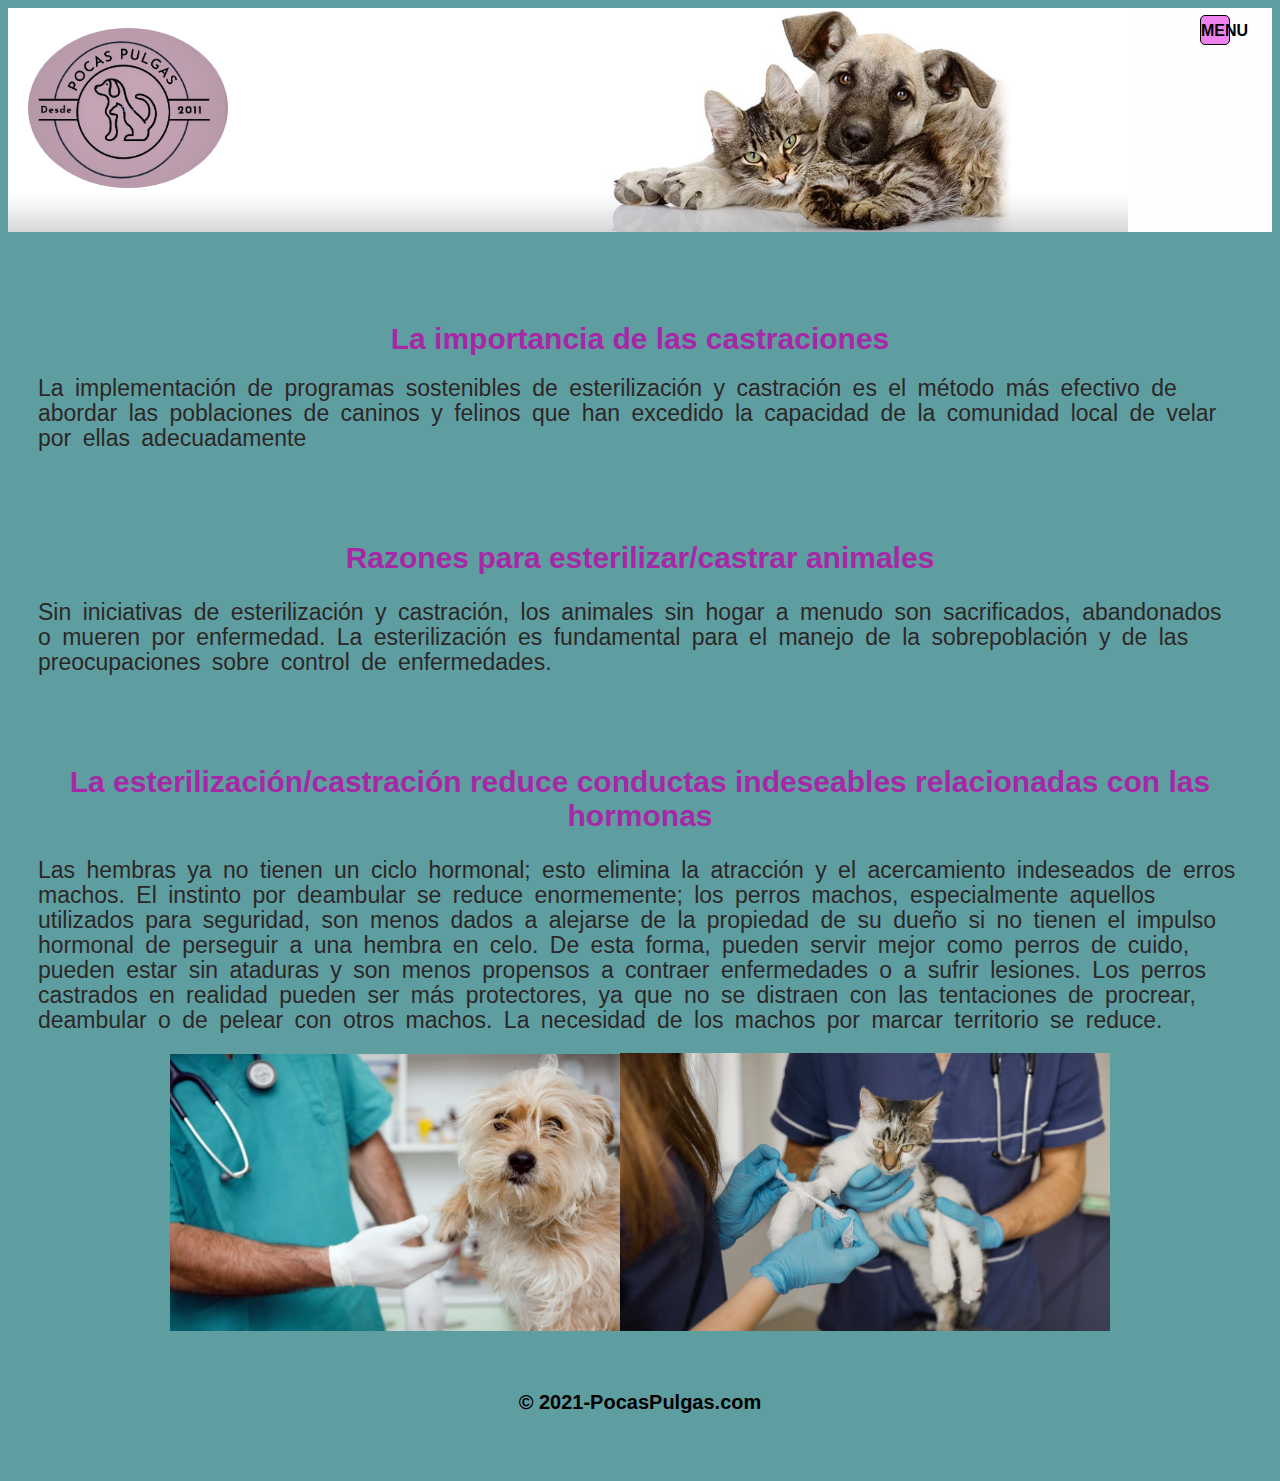
<file: apadrinaunacastracion.html>
<!DOCTYPE html>
<html lang="en">
<head>
    <meta charset="UTF-8">
    <meta http-equiv="X-UA-Compatible" content="IE=edge">
    <meta name="viewport" content="width=device-width, initial-scale=1.0">
   
     <!--conector a CSS-->
     <link rel="stylesheet" href="styles/style.css">
     <link rel="preconnect" href="https://fonts.gstatic.com">
    <link href="https://fonts.googleapis.com/css2?family=Rubik&display=swap" rel="stylesheet">
    

    <title>Apadrina una castracion ❤</title>
    
</head>
<body>

    <header class="cabecera">
        
    <a href="index.html"><img src="./Imagenes/Verde +conos de Patitas Animales y Mascotas Logo.png" alt="Logo pocas pulgas"class=logo></a>


     <!--barra desplegable-->
     <nav class="topMenu" id="barraDesplegable">
        <div class="hamMenu">
            <input type="checkbox" id="menu">
            <label for="menu" id='menuLabel' >MENU
            </label>
            <ul id="barraDesplegable">
                <li class="enlaces"><a href="index.html"> Inicio</a></li>
                <li class="enlaces"> <a href="nosotros.html">Nosotros</a></li>
                <li class="enlaces">Adopciones
                    <ul class="desplegable">
                        <div>
                            <li><a href="gatos.html">Gatos</a></li>
                            <li><a href="perros.html">Perros</a></li>
                        </div>
                    </ul>
                </li>
                <li class="enlaces"> <a href="transitos.html">Transitos</a></li> 
            </ul>
        </div>
    </nav>

    </header>

    <section class="parrafoCuerpo">
        <!--titulo-->
        <h1 class="importanciaCastraciones">La importancia de las castraciones</h1>

            <p class="primerParrafo">
                 La implementación de programas sostenibles de esterilización y castración es el
                método más efectivo de abordar las poblaciones de caninos y felinos que han
                excedido la capacidad de la comunidad local de velar por ellas adecuadamente
            </p>
    
        <h2 class="tituloCastracion">Razones para esterilizar/castrar animales </h2>
    
            <p class="segundoParrafo">
                Sin iniciativas de esterilización y castración, los animales sin hogar a menudo son sacrificados,
                abandonados o mueren por enfermedad. La esterilización es fundamental para el manejo de la
                sobrepoblación y de las preocupaciones sobre control de enfermedades.

            </p> 

        <h2 class="tituloCastracion">La esterilización/castración reduce conductas indeseables relacionadas con las hormonas</H2>

            <P class="tercerParrafo">
                Las hembras ya no tienen un ciclo hormonal; esto elimina la atracción y el acercamiento indeseados de
                erros machos.
                El instinto por deambular se reduce enormemente; los perros machos, especialmente aquellos utilizados
                para seguridad, son menos dados a alejarse de la propiedad de su dueño si no tienen el impulso
                hormonal de perseguir a una hembra en celo. De esta forma, pueden servir mejor como perros de cuido,
                pueden estar sin ataduras y son menos propensos a contraer enfermedades o a sufrir lesiones. Los
                perros castrados en realidad pueden ser más protectores, ya que no se distraen con las tentaciones de
                procrear, deambular o de pelear con otros machos.
                La necesidad de los machos por marcar territorio se reduce. 
            </P>

    </section>


    <section class="perrito">
        <img class="fotoPerrito" src="Imagenes/castracion perrito.png" alt="perritos">
        <img class="fotoGatito" src="Imagenes/castraciongatito.jfif" alt="castracionGato">
    </section>


      <!--pie de pagina-->
      <footer>
        <H4>© 2021-PocasPulgas.com</H4>
       
    </footer>
    
</body>
</html>
</file>
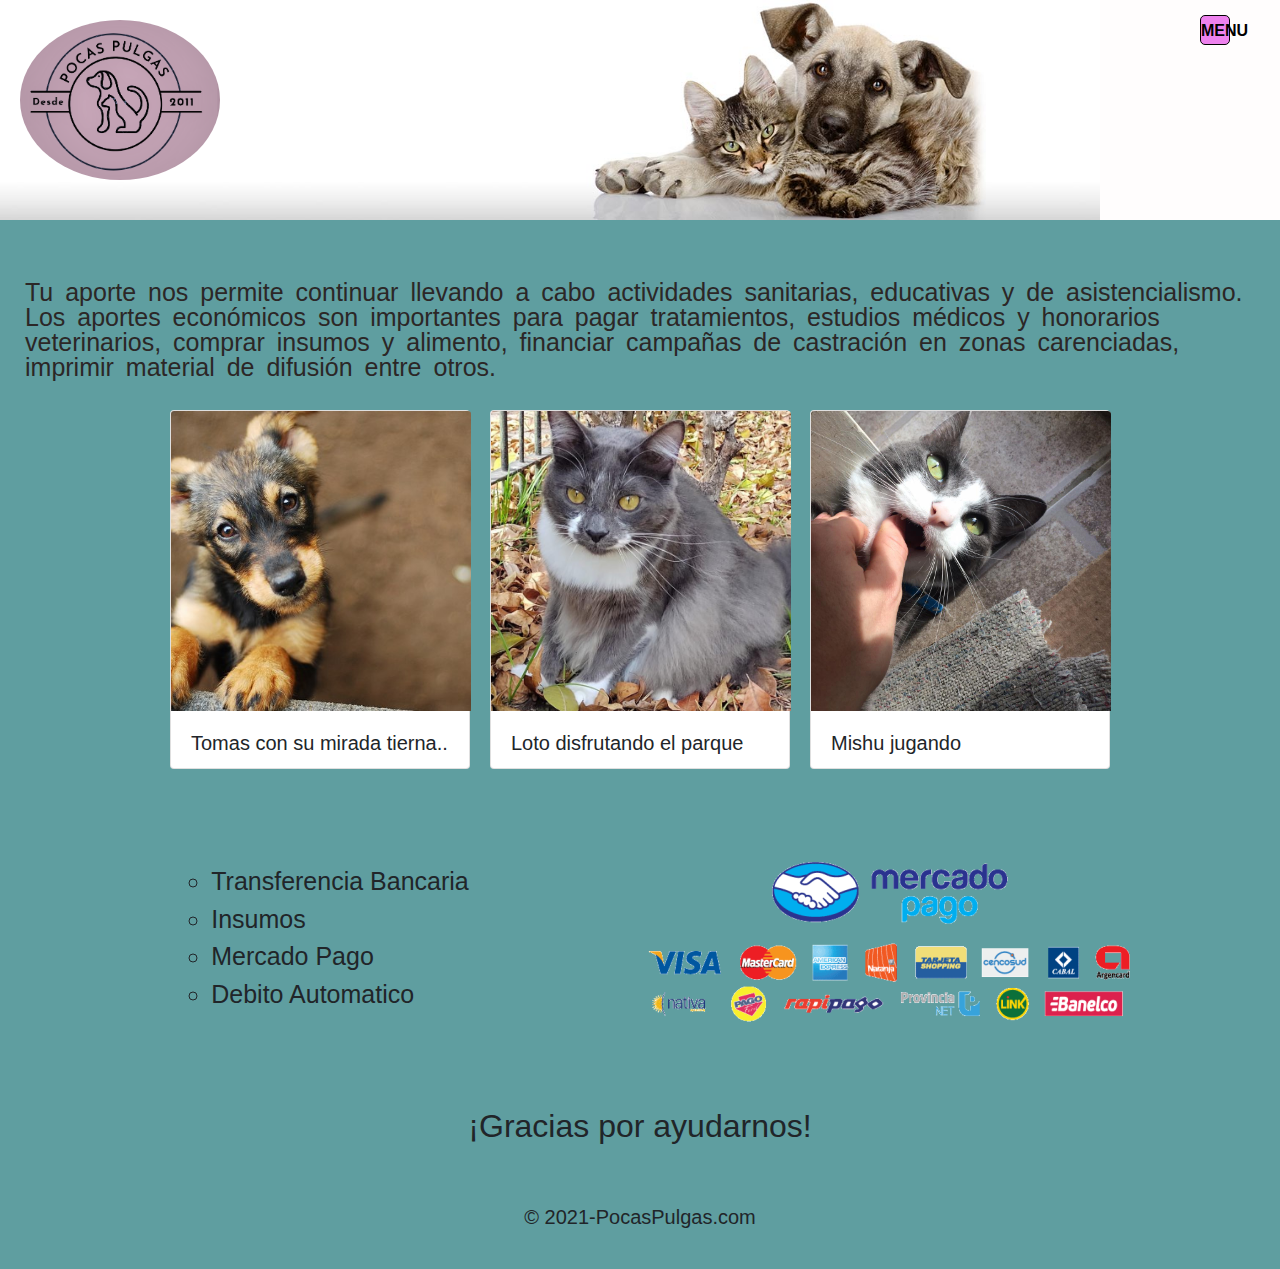
<file: donaciones.html>
<!DOCTYPE html>
<html lang="en">
<head>
    <meta charset="UTF-8">
    <meta http-equiv="X-UA-Compatible" content="IE=edge">
    <meta name="viewport" content="width=device-width, initial-scale=1.0">
    
 <!--conector a CSS-->
  <link rel="stylesheet" href="styles/style.css">
  <link rel="preconnect" href="https://fonts.gstatic.com">
  <link href="https://fonts.googleapis.com/css2?family=Rubik&display=swap" rel="stylesheet">
    
    <title>Donaciones ❤</title>

    <link rel="stylesheet" href="https://stackpath.bootstrapcdn.com/bootstrap/4.3.1/css/bootstrap.min.css"
    integrity="sha384-ggOyR0iXCbMQv3Xipma34MD+dH/1fQ784/j6cY/iJTQUOhcWr7x9JvoRxT2MZw1T" crossorigin="anonymous">
  <script src="https://code.jquery.com/jquery-3.3.1.slim.min.js"
    integrity="sha384-q8i/X+965DzO0rT7abK41JStQIAqVgRVzpbzo5smXKp4YfRvH+8abtTE1Pi6jizo"
    crossorigin="anonymous"></script>
 
</head>
<body class="bodyDonaciones">
    
<header class="cabecera">
    
    <a href="index.html"><img src="./Imagenes/Verde +conos de Patitas Animales y Mascotas Logo.png" alt="Logo pocas pulgas"class=logo></a>

 <!--barra desplegable-->
 <nav class="topMenu" id="barraDesplegable">
  <div class="hamMenu">
      <input type="checkbox" id="menu">
      <label for="menu" id='menuLabel' >MENU
      </label>
      <ul id="barraDesplegable">
          <li class="enlaces"><a href="index.html"> Inicio</a></li>
          <li class="enlaces"> <a href="nosotros.html">Nosotros</a></li>
          <li class="enlaces">Adopciones
              <ul class="desplegable">
                  <div>
                      <li><a href="gatos.html">Gatos</a></li>
                      <li><a href="perros.html">Perros</a></li>
                  </div>
              </ul>
          </li>
          <li class="enlaces"> <a href="transitos.html">Transitos</a></li> 
      </ul>
  </div>
</nav>

</header>

<main>
<section class="seccionParrafo">

  <p class="parrafoDonaciones">
    Tu aporte nos permite continuar llevando a cabo actividades sanitarias, educativas y de asistencialismo.
    Los aportes económicos son importantes para pagar tratamientos, estudios médicos y honorarios veterinarios, comprar insumos y alimento, financiar campañas de castración en zonas carenciadas, imprimir material de difusión entre otros.
  </p>

</section>


<section class="cardsContainer">

  <div class="card" style="width: 300px;" list-inline d-inline-block>
    <img src="Imagenes/perritomirada.jpg" class="card-img-top" alt="..." width="360px">
    <div class="card-body">
      <h5 class="card-title" >Tomas con su mirada tierna..</h5>
    </div>
  </div>
  
  <div class="card" style="width: 300px;" list-inline d-inline-block>
    <img src="Imagenes/loto bebe.jpeg" class="card-img-top" alt="..." width="360px">
    <div class="card-body">
      <h5 class="card-title">Loto disfrutando el parque</h5>
    </div>
  </div>
  
  <div class="card" style="width: 300px;" list-inline d-inline-block>
    <img src="Imagenes/mishu33.jpg" class="card-img-top" alt="..." width="360px">
    <div class="card-body">
      <h5 class="card-title">Mishu jugando</h5>
    </div>
  </div>
  
  </section>

<section class="itemsDonaciones">
    <ul class="metodosDePago">
        <li class="liBody">Transferencia Bancaria</li>
        <li class="liBody">Insumos</li>
        <li class="liBody">Mercado Pago</li>
        <li class="liBody">Debito Automatico</li>
    </ul>
    <img src="Imagenes/Mercado pago.png" alt="" class="mercadoPago">
</section>



<!--titulo de agradecimeinto-->

<section class="tituloGracias">
  <h2>¡Gracias por ayudarnos!</h2>
</section>

</main>

    <!--pie de pagina-->
    <footer>
      <H4>© 2021-PocasPulgas.com</H4>
     
  </footer>

  <!--script de bootstrap-->

  <script src="https://cdn.jsdelivr.net/npm/@popperjs/core@2.9.2/dist/umd/popper.min.js"
    integrity="sha384-IQsoLXl5PILFhosVNubq5LC7Qb9DXgDA9i+tQ8Zj3iwWAwPtgFTxbJ8NT4GN1R8p"
    crossorigin="anonymous"></script>


</body>
</html>
</file>
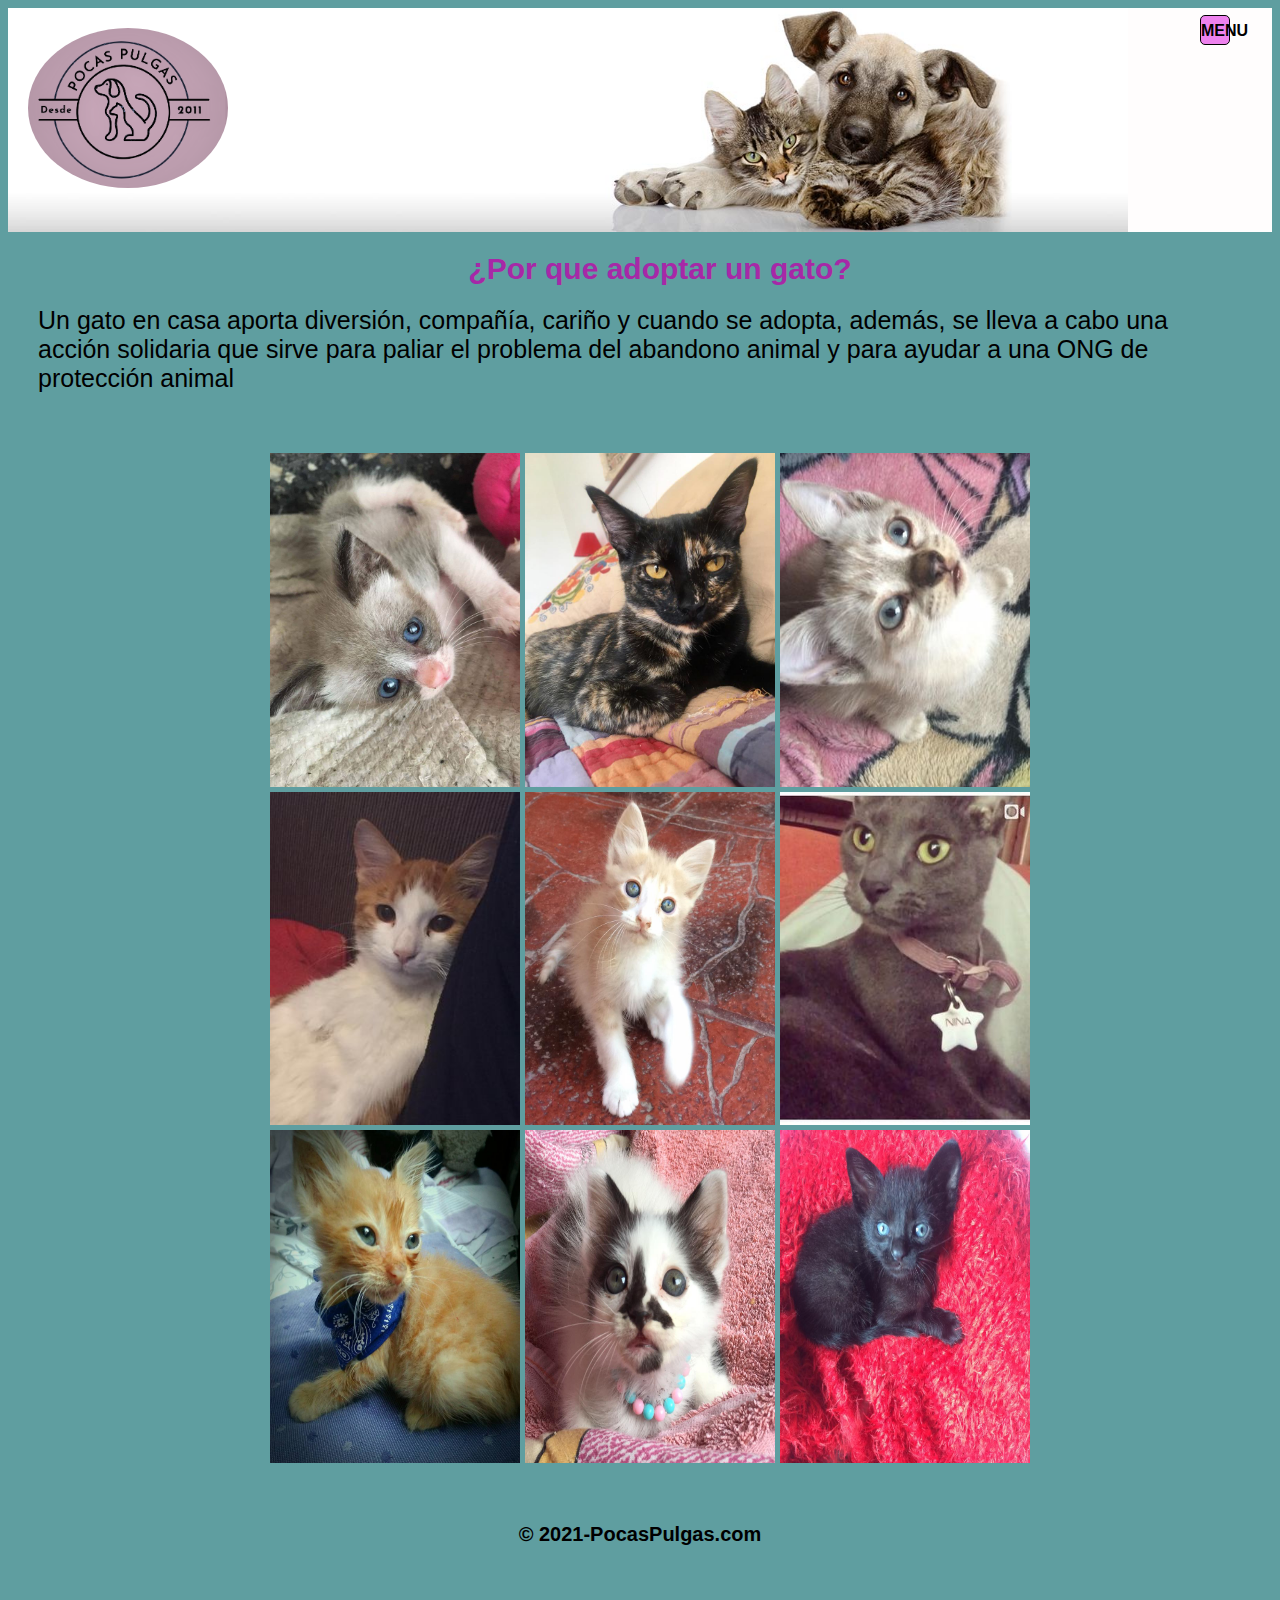
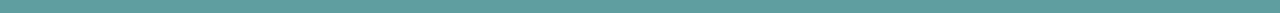
<file: gatos.html>
<!DOCTYPE html>
<html lang="en">
<head>
    <meta charset="UTF-8">
    <meta http-equiv="X-UA-Compatible" content="IE=edge">
    <meta name="viewport" content="width=device-width, initial-scale=1.0">

     <!--conector a CSS-->
     <link rel="stylesheet" href="styles/style.css">

     <link rel="preconnect" href="https://fonts.gstatic.com">
    <link href="https://fonts.googleapis.com/css2?family=Rubik&display=swap" rel="stylesheet">

     <!--Meta name para descripcion-->
     <meta name="description" content="En pocas pulgas nos encargamos de rescatar animales en situacion de calle, 
     damos transito, curamos y buscamos nuevas familias para ellos. En esta pagina vas a poder conocerlos, colaborar y hasta
     elegir un compañero de vida. ">

     <!--Meta keywords head-->
    <meta name="keywords" content="Gatos, fotos de gatos, adopcion de gatos">
    
    <meta property="og:title" content="Pagina de Adopciones">
    <meta property="og:description" content="Pagina de adopciones de animales">
    <meta property="og:author" content="Stephanie Di Giannantonio">
    <meta property="og:locale" content="es_AR">

    
    <title>Gatos</title>
</head>
<body>

     <!--Meta keywords body-->
     <meta name="keywords" content="Gatos, fotos de gatos, adopcion de gatos">

    <!--cabecera con logo-->
  
    <header class="cabecera"> 

        <div>
            <a href="index.html"><img src="Imagenes/Verde +conos de Patitas Animales y Mascotas Logo.png" alt="Logo pocas pulgas"class=logo></a>
        </div>

 <!--barra desplegable-->
 <nav class="topMenu" id="barraDesplegable">
    <div class="hamMenu">
        <input type="checkbox" id="menu">
        <label for="menu" id='menuLabel' >MENU
        </label>
        <ul id="barraDesplegable">
            <li class="enlaces"><a href="index.html"> Inicio</a></li>
            <li class="enlaces"> <a href="nosotros.html">Nosotros</a></li>
            <li class="enlaces">Adopciones
                <ul class="desplegable">
                    <div>
                        <li><a href="gatos.html">Gatos</a></li>
                        <li><a href="perros.html">Perros</a></li>
                    </div>
                </ul>
            </li>
            <li class="enlaces"> <a href="transitos.html">Transitos</a></li> 
        </ul>
    </div>
</nav> 


    
    </header>     
    
    <!--pequeño parrafo de porq adoptar un gato-->
    <section>
        <h1 class="mismoTitulo">¿Por que adoptar un gato?</h1>
            <p class="parrafogato">
                Un gato en casa aporta diversión, compañía, cariño y cuando se adopta, además, se lleva a cabo una acción solidaria que sirve para paliar el problema del abandono animal y para ayudar a una ONG de protección animal
            </p>
    </section>

<!--Imagenes de todos los gatitos en adopcion-->
    <div class="gatosEnAdopcion">
        <img src="Imagenes/sofiii.jpg" class="fotosGatos" id="gato1" alt="Enano, gatito">
        <img src="Imagenes/carey.jpg" class="fotosGatos" id="gato2" alt="gata carey">
        <img src="Imagenes/flor.jpg" class="fotosGatos" id="gato3" alt="gatita, flor">
        <img src="Imagenes/naranja.jpg" class="fotosGatos" id="gato4" alt="gatito narnaj">
        <img src="Imagenes/naranji.jpg" class="fotosGatos" id="gato5" alt="gatito naranja">
        <img src="Imagenes/nina.jpg" class="fotosGatos" id="gato6"alt="gata siamesa">
        <img src="Imagenes/gatitobebe.jpg" id="gato7"class="fotosGatos" alt="gato cachorro">
        <img src="Imagenes/Tulipan.jpg" class="fotosGatos"  id="gato8"alt="gata blanca y negra">
        <img src="Imagenes/sombra.jpg" class="fotosGatos" id="gato9"alt="gato negro">
        
    </div>

     <!--pie de pagina-->
    <footer>
        <H4>© 2021-PocasPulgas.com</H4>
    </footer>
    



</body>
</html>
</file>
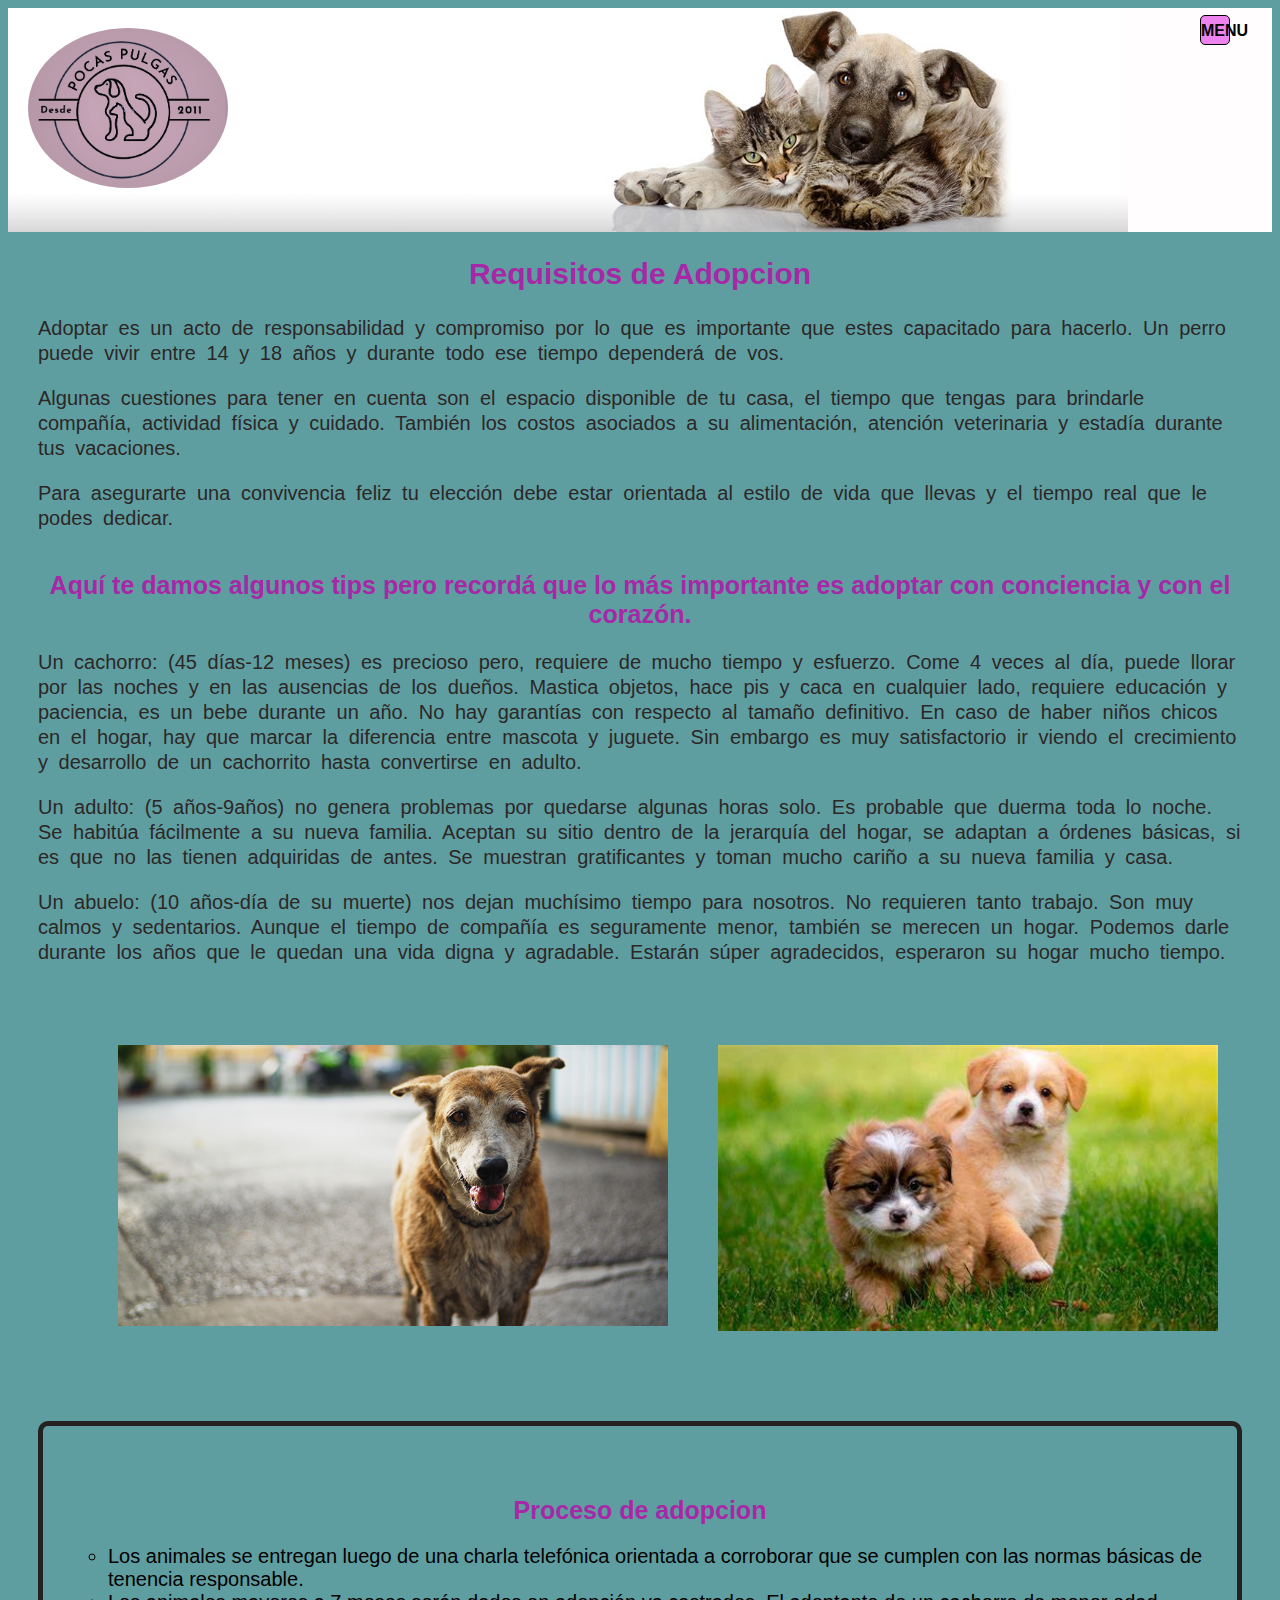
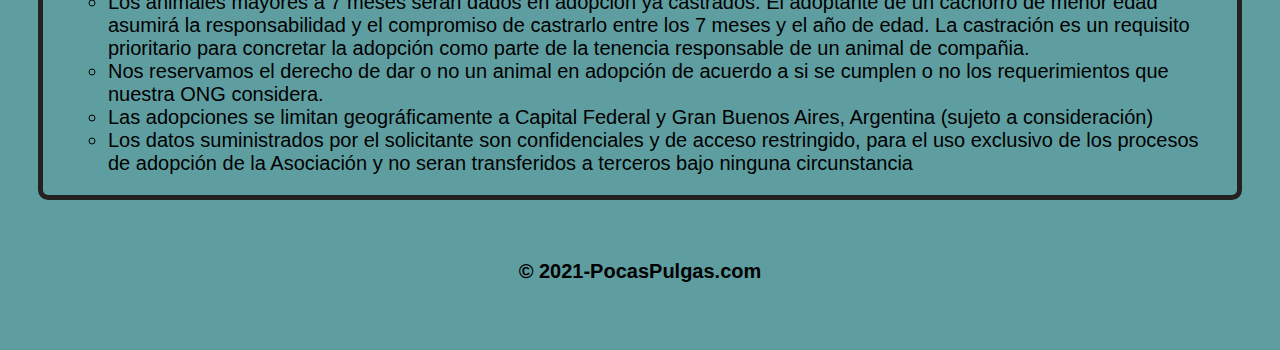
<file: nuestrasadopciones.html>
<!DOCTYPE html>
<html lang="en">
<head>
    <meta charset="UTF-8">
    <meta http-equiv="X-UA-Compatible" content="IE=edge">
    <meta name="viewport" content="width=device-width, initial-scale=1.0">

   <!--conector a CSS-->
   <link rel="stylesheet" href="styles/style.css">
   <link rel="preconnect" href="https://fonts.gstatic.com">
    <link href="https://fonts.googleapis.com/css2?family=Rubik&display=swap" rel="stylesheet">

    <!--Meta name para descripcion-->
  <meta name="description" content="En pocas pulgas nos encargamos de rescatar animales en situacion de calle, 
  damos transito, curamos y buscamos nuevas familias para ellos. En esta pagina vas a poder conocerlos, colaborar y hasta
  elegir un compañero de vida. ">

  <!--Meta keywords head-->
 <meta name="keywords" content="Adopciones, gatos, perros, nuestras adopciones, fotos animales, formulario de adopciones, 
 requisitos  ">

 <meta property="og:title" content="Pagina de Adopciones">
 <meta property="og:description" content="Pagina de adopciones de animales">
 <meta property="og:author" content="Stephanie Di Giannantonio">
 <meta property="og:locale" content="es_AR">

    
    <title> Adopiones 2021 ❤</title>
</head>
<body>

    <!--Meta keywords head-->
 <meta name="keywords" content="Adopciones, gatos, perros, nuestras adopciones, fotos animales, formulario de adopciones, 
 requisitos  ">

    <header class="cabecera">
        <a href="index.html"><img src="Imagenes/Verde +conos de Patitas Animales y Mascotas Logo.png" alt="Logo pocas pulgas"class=logo></a>
   

        <!--barra desplegable-->
        <nav class="topMenu" id="barraDesplegable">
            <div class="hamMenu">
                <input type="checkbox" id="menu">
                <label for="menu" id='menuLabel' >MENU
                </label>
                <ul id="barraDesplegable">
                    <li class="enlaces"><a href="index.html"> Inicio</a></li>
                    <li class="enlaces"> <a href="nosotros.html">Nosotros</a></li>
                    <li class="enlaces">Adopciones
                        <ul class="desplegable">
                            <div>
                                <li><a href="gatos.html">Gatos</a></li>
                                <li><a href="perros.html">Perros</a></li>
                            </div>
                        </ul>
                    </li>
                    <li class="enlaces"> <a href="transitos.html">Transitos</a></li> 
                </ul>
            </div>
        </nav> 

    </header>

    <section>

    <h2 class="requisitos">Requisitos de Adopcion</h2>

    <p class="parrafoAdopcionesNuestras">
        Adoptar es un acto de responsabilidad y compromiso por lo que es importante que estes capacitado para hacerlo. Un perro puede vivir entre 14 y 18 años y durante todo ese tiempo dependerá de vos.
    </p>

    <p class="parrafoAdopcionesNuestras">
        Algunas cuestiones para tener en cuenta son el espacio disponible de tu casa, el tiempo que tengas para brindarle compañía, actividad física y cuidado. También los costos asociados a su alimentación, atención veterinaria y estadía durante tus vacaciones.
    </p>

    <p class="parrafoAdopcionesNuestras">
        Para asegurarte una convivencia feliz tu elección debe estar orientada al estilo de vida que llevas y el tiempo real que le podes dedicar.
    </p>

 </section>


    <section class="parrafoTips">

    <h2 class="tituloTips">Aquí te damos algunos tips pero recordá que lo más importante es adoptar con conciencia y con el corazón.</h2>

    
    <p class="parrafoAdopcionesNuestras">
        Un cachorro: (45 días-12 meses) es precioso pero, requiere de mucho tiempo y esfuerzo. Come 4 veces al día, puede llorar por las noches y en las ausencias de los dueños. Mastica objetos, hace pis y caca en cualquier lado, requiere educación y paciencia, es un bebe durante un año. No hay garantías con respecto al tamaño definitivo. En caso de haber niños chicos en el hogar, hay que marcar la diferencia entre mascota y juguete. Sin embargo es muy satisfactorio ir viendo el crecimiento y desarrollo de un cachorrito hasta convertirse en adulto.

    </p>

    <p class="parrafoAdopcionesNuestras">
        Un adulto: (5 años-9años) no genera problemas por quedarse algunas horas solo. Es probable que duerma toda lo noche. Se habitúa fácilmente a su nueva familia. Aceptan su sitio dentro de la jerarquía del hogar, se adaptan a órdenes básicas, si es que no las tienen adquiridas de antes. Se muestran gratificantes y toman mucho cariño a su nueva familia y casa.
    </p>

    <p class="parrafoAdopcionesNuestras">
        Un abuelo: (10 años-día de su muerte) nos dejan muchísimo tiempo para nosotros. No requieren tanto trabajo. Son muy calmos y sedentarios. Aunque el tiempo de compañía es seguramente menor, también se merecen un hogar. Podemos darle durante los años que le quedan una vida digna y agradable. Estarán súper agradecidos, esperaron su hogar mucho tiempo.

    </p>

</section>

<section class="imagenesPerrosAdopciones">
    <img class="primerImagenNuestras" src="Imagenes/calle.png" alt="perroCallejero">
    <img class="segundaImagenNuestras" src="Imagenes/cachorritos.jfif" alt="cachorrosAdorables">
</section>

<section class="listaDentroRecuadro">

    <h3 class="tituloList">Proceso de adopcion</h3>

    <ul class="nuestrasAdopcionesLista">
        <li class="itemLista"> Los animales se entregan luego de una charla telefónica orientada a corroborar que se cumplen con las normas básicas de tenencia responsable.</li>
        <li class="itemLista"> Los animales mayores a 7 meses serán dados en adopción ya castrados. El adoptante de un cachorro de menor edad asumirá la responsabilidad y el compromiso de castrarlo entre los 7 meses y el año de edad. La castración es un requisito prioritario para concretar la adopción como parte de la tenencia responsable de un animal de compañia.</li>
        <li class="itemLista"> Nos reservamos el derecho de dar o no un animal en adopción de acuerdo a si se cumplen o no los requerimientos que nuestra ONG considera.</li>
        <li class="itemLista"> Las adopciones se limitan geográficamente a Capital Federal y Gran Buenos Aires, Argentina (sujeto a consideración)</li>
        <li class="itemLista"> Los datos suministrados por el solicitante son confidenciales y de acceso restringido, para el uso exclusivo de los procesos de adopción de la Asociación y no seran transferidos a terceros bajo ninguna circunstancia</li>

    </ul>

</section>


      <!--pie de pagina-->
    <footer>
        
        <H4>© 2021-PocasPulgas.com</H4>
    
    </footer>
    

</body>
</html>
</file>
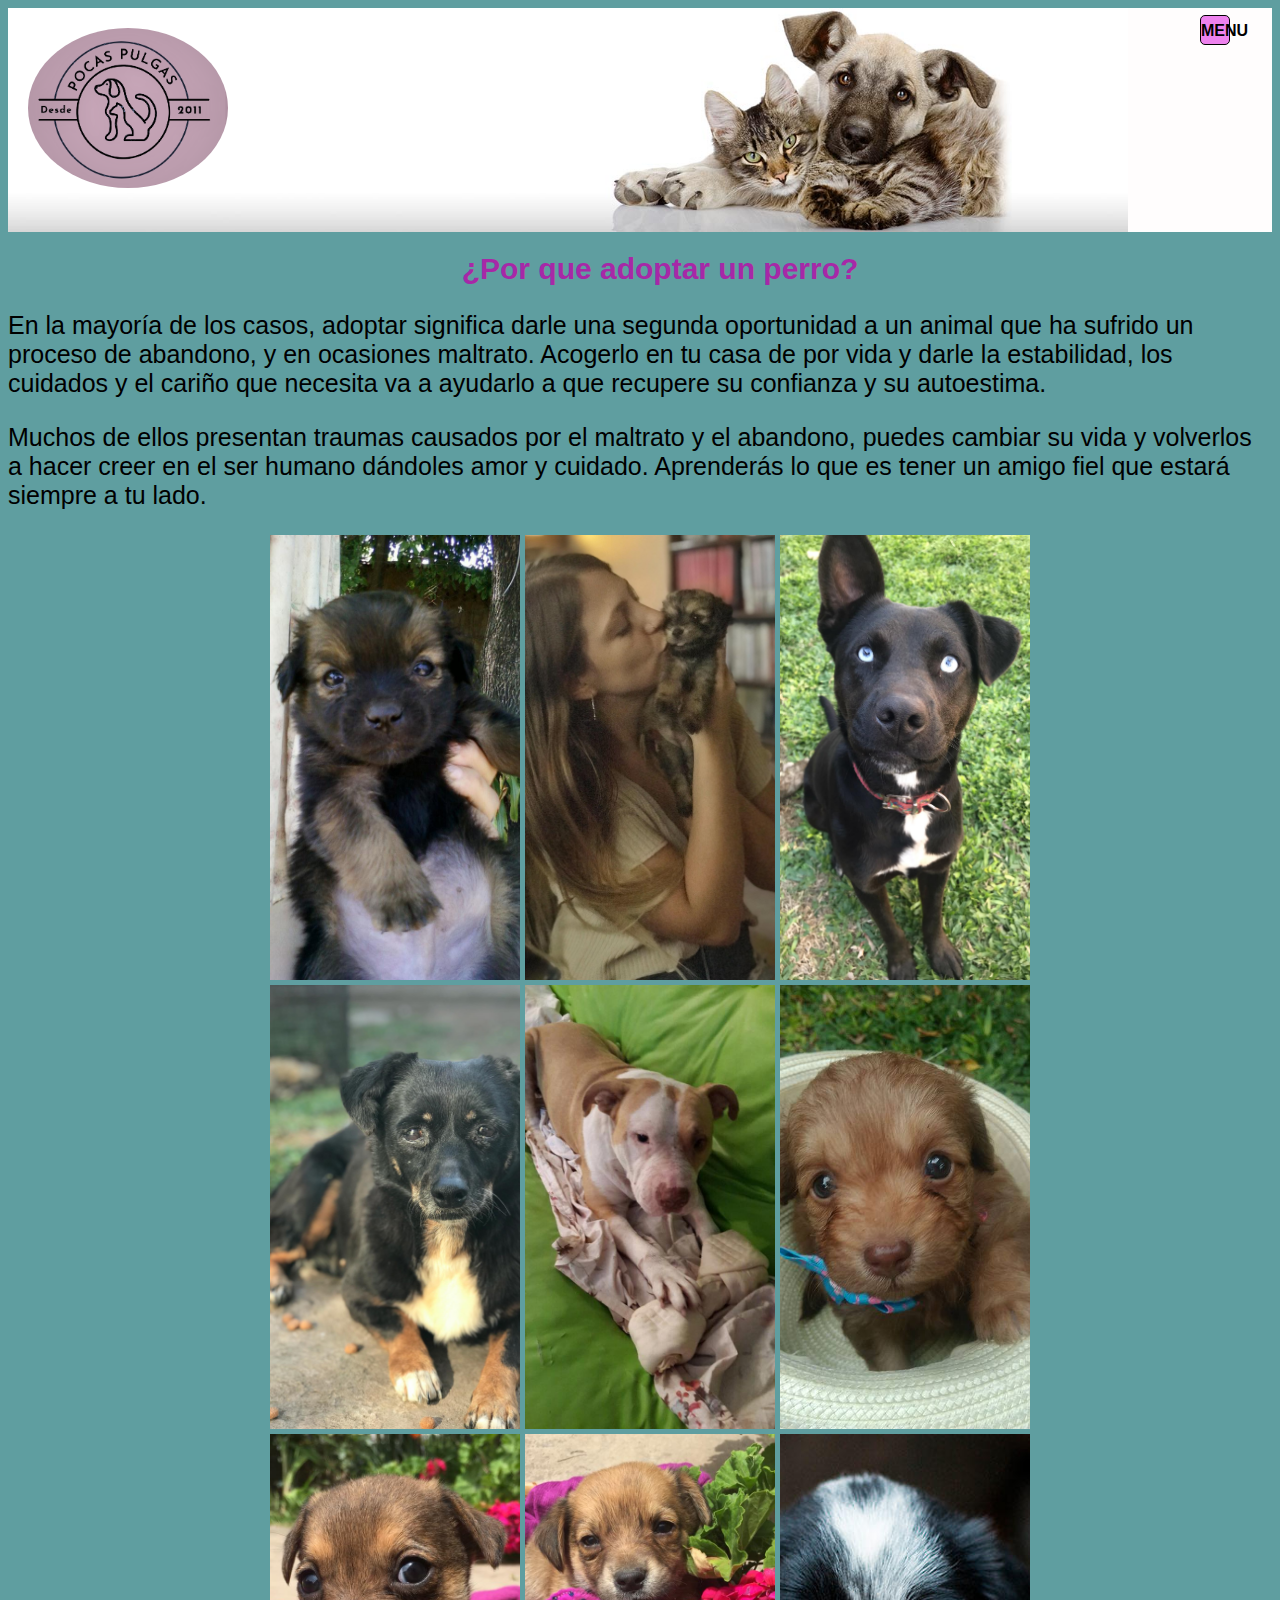
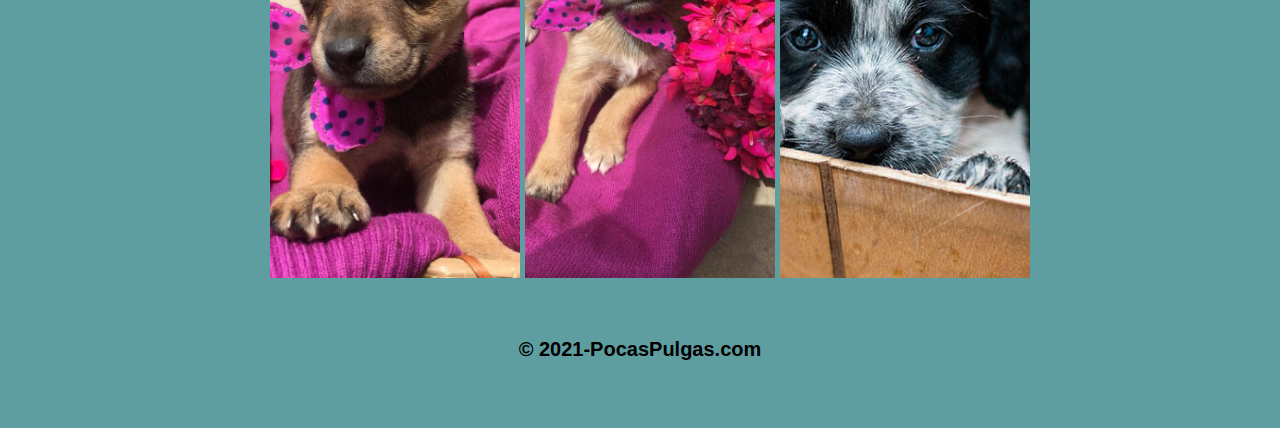
<file: perros.html>
<!DOCTYPE html>
<html lang="en">
<head>
    <meta charset="UTF-8">
    <meta http-equiv="X-UA-Compatible" content="IE=edge">
    <meta name="viewport" content="width=device-width, initial-scale=1.0">

     <!--conector a CSS-->
     <link rel="stylesheet" href="styles/style.css">
     <link rel="preconnect" href="https://fonts.gstatic.com">
     <link href="https://fonts.googleapis.com/css2?family=Rubik&display=swap" rel="stylesheet">

     <!--Meta name para descripcion-->
  <meta name="description" content="En pocas pulgas nos encargamos de rescatar animales en situacion de calle, 
  damos transito, curamos y buscamos nuevas familias para ellos. En esta pagina vas a poder conocerlos, colaborar y hasta
  elegir un compañero de vida. ">

  <!--Meta keywords head-->
 <meta name="keywords" content="Perros, adopciones, cachorros, imagenes perros ">

 <meta property="og:title" content="Pagina de Adopciones">
 <meta property="og:description" content="Pagina de adopciones de animales">
 <meta property="og:author" content="Stephanie Di Giannantonio">
 <meta property="og:locale" content="es_AR">

    <title>Perros</title>

</head>
<body>

    <!--Meta keywords head-->
 <meta name="keywords" content="Perros, adopciones, cachorros, imagenes perros ">
    
    <!--cabecera con logo-->

    <header class="cabecera"> 
        <div>
            <a href="index.html"><img src="Imagenes/Verde +conos de Patitas Animales y Mascotas Logo.png" alt="Logo pocas pulgas"class=logo></a>
        </div>

            <!--barra desplegable-->
            <nav class="topMenu" id="barraDesplegable">
                <div class="hamMenu">
                    <input type="checkbox" id="menu">
                    <label for="menu" id='menuLabel' >MENU
                    </label>
                    <ul id="barraDesplegable">
                        <li class="enlaces"><a href="index.html"> Inicio</a></li>
                        <li class="enlaces"> <a href="nosotros.html">Nosotros</a></li>
                        <li class="enlaces">Adopciones
                            <ul class="desplegable">
                                <div>
                                    <li><a href="gatos.html">Gatos</a></li>
                                    <li><a href="perros.html">Perros</a></li>
                                </div>
                            </ul>
                        </li>
                        <li class="enlaces"> <a href="transitos.html">Transitos</a></li> 
                    </ul>
                </div>
            </nav>

    </header>

    
    <!--parrafo de presentacion-->    
    <section>
        <h1 class="mismoTitulo" >¿Por que adoptar un perro?</h1>
        <p class="mismoParrafo">
            En la mayoría de los casos, adoptar significa darle una segunda oportunidad a un animal que ha sufrido un proceso de abandono, y en ocasiones maltrato. Acogerlo en tu casa de por vida y darle la estabilidad, los cuidados y el cariño que necesita va a ayudarlo a que recupere su confianza y su autoestima.

        </p>

        <p class="mismoParrafo">
            Muchos de ellos presentan traumas causados por el maltrato y el abandono, puedes cambiar su vida y volverlos a hacer creer en el ser humano dándoles amor y cuidado. Aprenderás lo que es tener un amigo fiel que estará siempre a tu lado.
        </p>
    </section> 
    
    

    <div class="perrosEnAdopcion">
        <img src="Imagenes/cachorrito magui.jpg" class="cachorrosGrid" id="cachorro1" alt="perritos">
        <img src="Imagenes/chubi.jpg" class="cachorrosGrid" id="cachorro2" alt="perritos">
        <img src="Imagenes/dua.jpg" class="cachorrosGrid" id="cachorro3" alt="perritos">
        <img src="Imagenes/lolin.jpg" class="cachorrosGrid" id="cachorro4" alt="perritos">
        <img src="Imagenes/toby.jpg" class="cachorrosGrid" id="cachorro5" alt="perritos">
        <img src="Imagenes/perrito bebe.jpg" class="cachorrosGrid" id="cachorro6" alt="perritos">
        <img src="Imagenes/cachorra did.jpg" class="cachorrosGrid" id="cachorro7" alt="perritos">
        <img src="Imagenes/cachorodid.jpg" class="cachorrosGrid" id="cachorro8" alt="perritos">
        <img src="Imagenes/por-que-adoptar-un-perro.jpg" id="cachorro9" class="cachorrosGrid" alt="perritos">
        
    </div>



   

     <!--pie de pagina-->
     <footer>
        <H4>© 2021-PocasPulgas.com</H4>
         
    </footer>



</body>
</html>
</file>
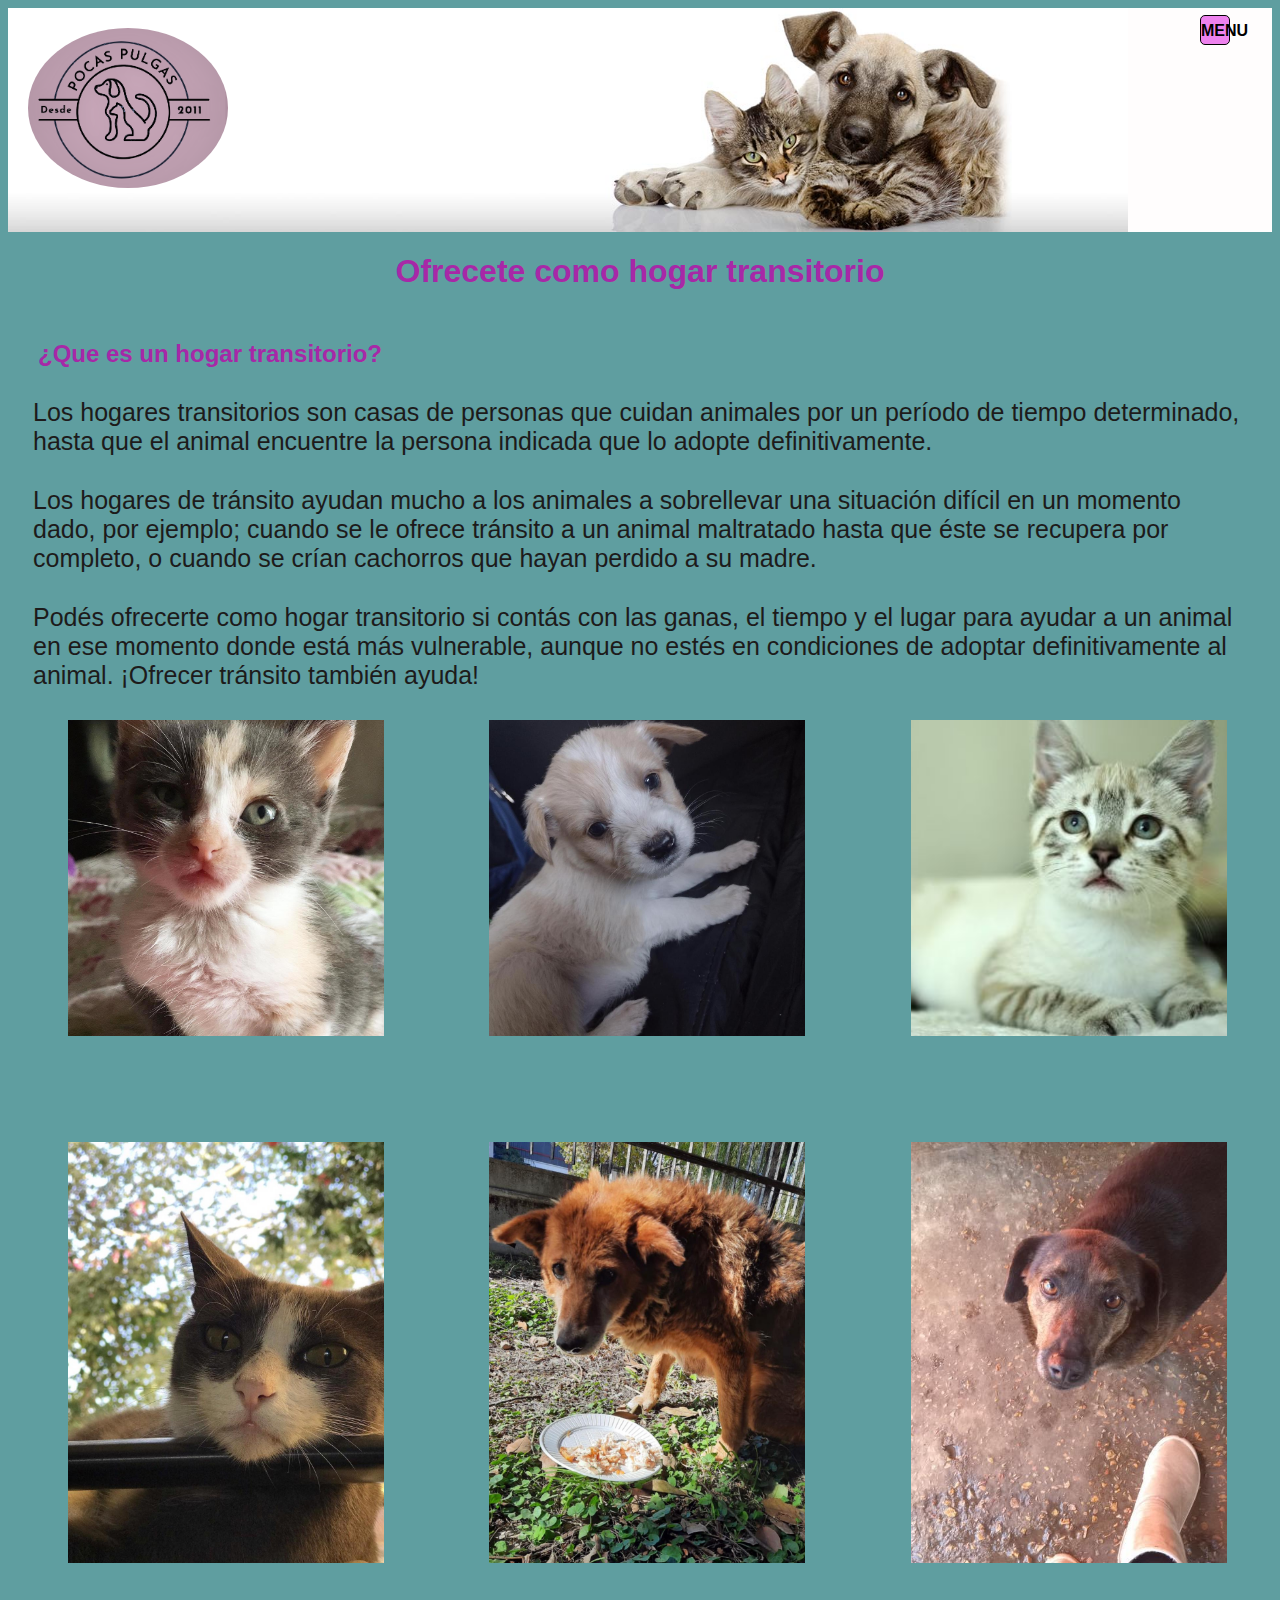
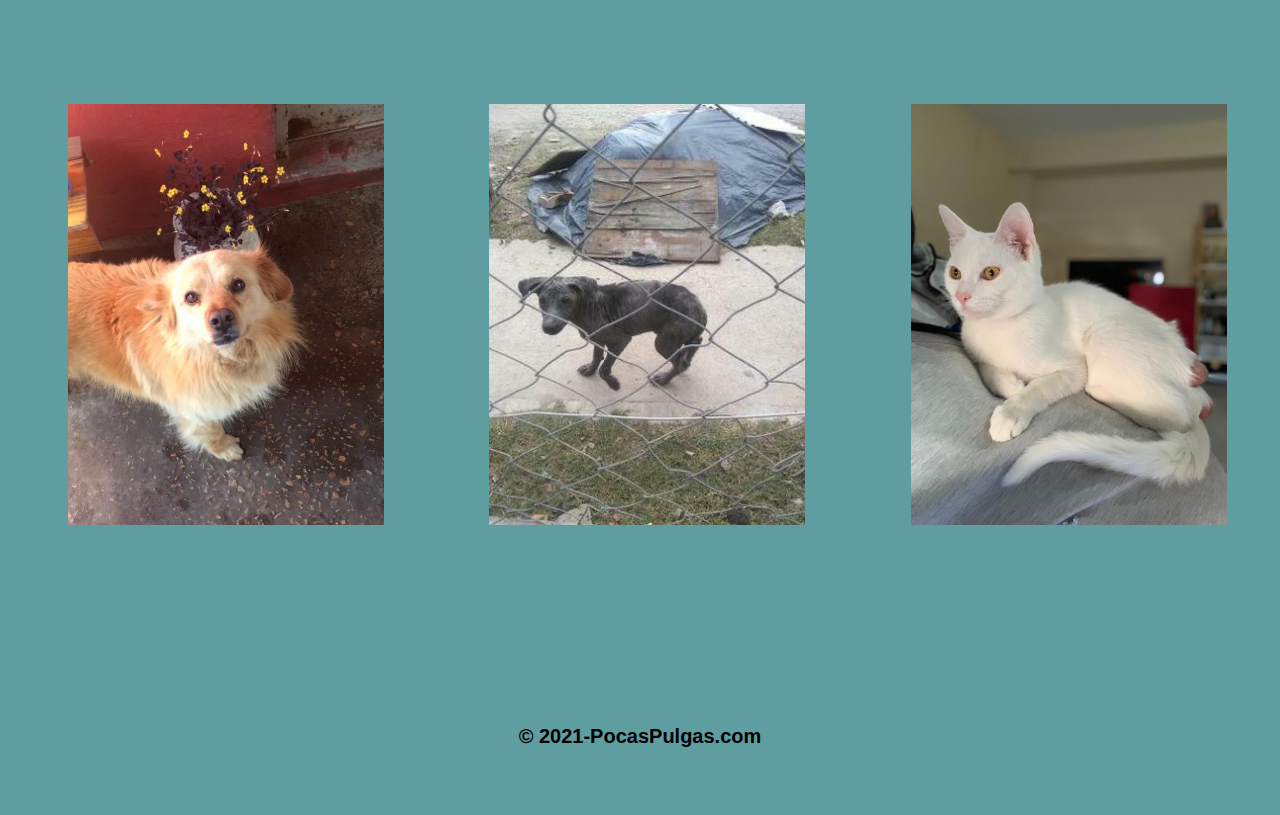
<file: transitos.html>
<!DOCTYPE html>
<html lang="en">
<head>
    <meta charset="UTF-8">
    <meta http-equiv="X-UA-Compatible" content="IE=edge">
    <meta name="viewport" content="width=device-width, initial-scale=1.0">

    <!--conector a CSS-->
    <link rel="stylesheet" href="styles/style.css">
    <link rel="preconnect" href="https://fonts.gstatic.com">
    <link href="https://fonts.googleapis.com/css2?family=Rubik&display=swap" rel="stylesheet">

         <!--Meta name para descripcion-->
  <meta name="description" content="En pocas pulgas nos encargamos de rescatar animales en situacion de calle, 
  damos transito, curamos y buscamos nuevas familias para ellos. En esta pagina vas a poder conocerlos, colaborar y hasta
  elegir un compañero de vida. ">

  <!--Meta keywords head-->
 <meta name="keywords" content="Transitos, mascotas, gatos y perros, transita un callejero ">

 <meta property="og:title" content="Pagina de Adopciones">
 <meta property="og:description" content="Pagina de adopciones de animales">
 <meta property="og:author" content="Stephanie Di Giannantonio">
 <meta property="og:locale" content="es_AR">

    
    <title>Transitos</title>
</head>

<body>

    <!--Meta keywords head-->
 <meta name="keywords" content="Transitos, mascotas, gatos y perros, transita un callejero ">


    <header class="cabecera"> 

        <div>
            <a href="index.html"><img src="Imagenes/Verde +conos de Patitas Animales y Mascotas Logo.png" alt="Logo pocas pulgas"class=logo></a>
        </div>
                
          <!--barra desplegable-->
          <nav class="topMenu" id="barraDesplegable">
            <div class="hamMenu">
                <input type="checkbox" id="menu">
                <label for="menu" id='menuLabel' >MENU
                </label>
                <ul id="barraDesplegable">
                    <li class="enlaces"><a href="index.html"> Inicio</a></li>
                    <li class="enlaces"> <a href="nosotros.html">Nosotros</a></li>
                    <li class="enlaces">Adopciones
                        <ul class="desplegable">
                            <div>
                                <li><a href="gatos.html">Gatos</a></li>
                                <li><a href="perros.html">Perros</a></li>
                            </div>
                        </ul>
                    </li>
                    <li class="enlaces"> <a href="transitos.html">Transitos</a></li> 
                </ul>
            </div>
        </nav>

    </header>

    <section sectionParafoTransitos>
        <h1 class="primerTituloTransitorio">Ofrecete como hogar transitorio</h1>
        <h2 class="transitorioTitulo">¿Que es un hogar transitorio?</h2>
        <p class="parrafoTransitos">
            Los hogares transitorios son casas de personas que cuidan animales por un período de tiempo determinado, hasta que el animal encuentre la persona indicada que lo adopte definitivamente. 
        </p>
        <p class="parrafoTransitos">
            Los hogares de tránsito ayudan mucho a los animales a sobrellevar una situación difícil en un momento dado, por ejemplo; cuando se le ofrece tránsito a un animal maltratado hasta que éste se recupera por completo, o cuando se crían cachorros que hayan perdido a su madre.
        </p>
        <p class="parrafoTransitos">
            Podés ofrecerte como hogar transitorio si contás con las ganas, el tiempo y el lugar para ayudar a un animal en ese momento donde está más vulnerable, aunque no estés en condiciones de adoptar definitivamente al animal. ¡Ofrecer tránsito también ayuda!
        </p>
    </section>


    <!--Imagenes de todos los rescatados que necesitan transito-->
    <div class="transitosFotos">
        
        <img class="transitosPocasPulgas" src="Imagenes/Amber bebe 2.jfif"  id="transito1" alt="Enano">
        <img class="transitosPocasPulgas" src="Imagenes/Cachorrito bebe.jfif"  id="transito2" alt="carey">
        <img class="transitosPocasPulgas" src="Imagenes/mich.jfif"  id="transito3" alt="flor">
        <img class="transitosPocasPulgas" src="Imagenes/mishuu.jfif"  id="transito4" alt="naranja">
        <img class="transitosPocasPulgas" src="Imagenes/Rubia.jpeg" id="transito5" alt="naranji">
        <img class="transitosPocasPulgas" src="Imagenes/Hurraca.jfif"  id="transito6"alt="nina">
        <img class="transitosPocasPulgas" src="Imagenes/Indio.jfif" id="transito7" alt="gatitoBebe">
        <img class="transitosPocasPulgas"  src="Imagenes/Perrita sarna.jfif"   id="transito8"alt="tulipan">
        <img class="transitosPocasPulgas" src="Imagenes/Ginebra.jpeg" id="transito9" alt="ginebra">
     
        
    </div>

       <!--pie de pagina-->
    <footer>
        <H4>© 2021-PocasPulgas.com</H4>
    </footer>

    
</body>
</html>
</file>
<file: styles/style.css>
@charset "UTF-8";
* {
  -webkit-box-sizing: border-box;
          box-sizing: border-box;
  font-family: Arial, Helvetica;
}

/*barra desplegable*/
#menuLabel {
  background-color: violet;
  position: absolute;
  top: 0;
  color: black;
}

#barraDesplegable {
  position: absolute;
  top: 0;
  right: 0px;
  margin: 15px 10px 10px 10px;
}

#barraDesplegable ul {
  display: none;
  position: absolute;
  top: 0;
  right: 100px;
}

#barraDesplegable input:checked ~ ul {
  display: block;
}

#barraDesplegable input {
  display: none;
}

#barraDesplegable label {
  -webkit-box-sizing: border-box;
          box-sizing: border-box;
  display: inline-block;
  border: 1px solid black;
  border-radius: 5px;
  width: 30px;
  height: 30px;
  line-height: 30px;
  font-weight: bold;
  text-align: center;
  -webkit-user-select: none;
     -moz-user-select: none;
      -ms-user-select: none;
          user-select: none;
}

#barraDesplegable li {
  display: block;
  background: lightgrey;
  margin: 0;
  padding: 10px;
  list-style: none;
  border-bottom: 1px solid grey;
}

nav {
  background-color: transparent;
}

.enlaces {
  /*para que se ponga en linea*/
  display: inline;
  color: #1d1b1b;
  font-size: #160532;
  font-style: italic;
  font-family: 'Rubik', sans-serif;
  word-spacing: 60px;
  letter-spacing: 5px;
  margin: auto 35px;
}

a:visited {
  color: #1d1b1b;
}

/*cuerpo de la pagina*/
body {
  background-size: 1400px;
  background-repeat: no-repeat;
}

/*estilos para icono*/
i {
  font-size: 30px;
  color: indigo;
}

/*Barra desplegable de perros y gatos*/
#barraDesplegable li > a {
  background-color: grey;
  color: white;
  display: block;
  text-decoration: none;
  min-width: 100px;
}

.desplegable {
  position: relative;
}

.desplegable div {
  position: absolute;
}

ul {
  list-style: none;
}

#barraDesplegable li > a:hover {
  color: black;
  background-color: #eaeaea;
}

#barraDesplegable > li {
  text-align: center;
}

#barraDesplegable > li > ul {
  display: none;
}

#barraDesplegable > li:hover > ul {
  display: block;
}

.tituloMision {
  font-size: 30px;
  color: #a728a7;
  margin: 30px 40px 10px 40px;
  text-align: center;
}

.parrafosNosotros {
  font-size: 25px;
  margin: 20px 25px 20px 25px;
}

.listaDesordenada {
  color: #161515;
  font-size: 25px;
}

.item {
  margin: 10px;
  display: block;
  font-size: 23px;
}

.pequeñosParrafos {
  margin: 50px 10px 50px 10px;
  display: inline;
  color: #a728a7;
  margin: 30px 40px 30px 40px;
}

.tituloComoTrabajamos {
  text-align: center;
}

.itemParrafo {
  word-spacing: 5px;
  line-height: 25px;
  color: #2c2727;
  -webkit-text-decoration: wavy;
          text-decoration: wavy;
  margin: 30px 40px 30px 40px;
  font-size: 25px;
}

.sectionNosotros {
  margin: 30px 15px 80px 15px;
}

.sectionNosotros div {
  margin: 50px auto;
  width: 100%;
  text-align: center;
}

.tituloNosotros {
  display: -webkit-box;
  display: -ms-flexbox;
  display: flex;
  -webkit-box-pack: center;
      -ms-flex-pack: center;
          justify-content: center;
}

.footerNosotros {
  text-align: center;
}

.imagenNosotros {
  margin: auto;
  width: 800px;
}

.bodyNosotros {
  background-color: cadetblue;
}

.mismoTitulo {
  text-align: center;
}

.sectionForm {
  display: -webkit-box;
  display: -ms-flexbox;
  display: flex;
  -webkit-box-pack: center;
      -ms-flex-pack: center;
          justify-content: center;
}

.form {
  display: -webkit-box;
  display: -ms-flexbox;
  display: flex;
  -webkit-box-orient: vertical;
  -webkit-box-direction: normal;
      -ms-flex-direction: column;
          flex-direction: column;
  width: 350px;
}

.form input {
  margin: 5px;
}

.form :last-child {
  margin: 20px;
  width: 50%;
  -ms-flex-item-align: center;
      -ms-grid-row-align: center;
      align-self: center;
}

/*Estilos para Transitos*/
.transitosPocasPulgas {
  width: 75%;
  height: 75%;
  -o-object-fit: cover;
     object-fit: cover;
  margin-left: 60px;
}

.parrafoTransitos {
  font-size: 25px;
  color: #1d1b1b;
}

.primerTituloTransitorio {
  text-align: center;
  margin-bottom: 50px;
  color: #a728a7;
}

.transitorioTitulo {
  color: #a728a7;
  font-weight: bold;
  margin-left: 30px;
}

.parrafoTransitos {
  margin: 30px 25px 30px 25px;
}

.transitosFotos {
  display: -ms-grid;
  display: grid;
  -ms-grid-columns: (3fr)[3];
      grid-template-columns: repeat(3, 3fr);
  -ms-grid-rows: 1fr;
      grid-template-rows: 1fr;
      grid-template-areas: 'izquierda  derecha';
}

#transito1 {
  -ms-grid-column: 1;
  -ms-grid-column-span: 1;
  grid-column: 1/2;
  -ms-grid-row: 1;
  -ms-grid-row-span: 1;
  grid-row: 1/2;
}

#transito2 {
  -ms-grid-column: 2;
  -ms-grid-column-span: 1;
  grid-column: 2/3;
  -ms-grid-row: 1;
  -ms-grid-row-span: 1;
  grid-row: 1/2;
}

#transito3 {
  -ms-grid-column: 3;
  -ms-grid-column-span: 1;
  grid-column: 3/4;
  -ms-grid-row: 1;
  -ms-grid-row-span: 1;
  grid-row: 1/2;
}

#transito4 {
  -ms-grid-column: 1;
  -ms-grid-column-span: 1;
  grid-column: 1/2;
  -ms-grid-row: 2;
  -ms-grid-row-span: 1;
  grid-row: 2/3;
}

#transito5 {
  -ms-grid-column: 2;
  -ms-grid-column-span: 1;
  grid-column: 2/3;
  -ms-grid-row: 2;
  -ms-grid-row-span: 1;
  grid-row: 2/3;
}

#transito6 {
  -ms-grid-column: 3;
  -ms-grid-column-span: 1;
  grid-column: 3/4;
  -ms-grid-row: 2;
  -ms-grid-row-span: 1;
  grid-row: 2/3;
}

#transito7 {
  -ms-grid-column: 1;
  -ms-grid-column-span: 1;
  grid-column: 1/2;
  -ms-grid-row: 3;
  -ms-grid-row-span: 1;
  grid-row: 3/4;
}

#transito8 {
  -ms-grid-column: 2;
  -ms-grid-column-span: 1;
  grid-column: 2/3;
  -ms-grid-row: 3;
  -ms-grid-row-span: 1;
  grid-row: 3/4;
}

#transito9 {
  -ms-grid-column: 3;
  -ms-grid-column-span: 1;
  grid-column: 3/4;
  -ms-grid-row: 3;
  -ms-grid-row-span: 1;
  grid-row: 3/4;
}

* {
  -webkit-box-sizing: border-box;
          box-sizing: border-box;
}

/*logo que me redirecciona a la pagina principal*/
.logo {
  width: 200px;
  height: 160px;
  border-radius: 70%;
  margin: 20px;
  -o-object-fit: cover;
     object-fit: cover;
  cursor: pointer;
}

/*Titulo mas pequeño*/
.tituloCastracion {
  font-size: 30px;
  color: #a728a7;
  margin-top: 90px;
  text-align: center;
}

/*titulo mas grande*/
.importanciaCastraciones {
  font-size: 30px;
  color: #a728a7;
  margin-top: 90px;
  text-align: center;
}

/*parrafo informativo*/
.primerParrafo {
  word-spacing: 5px;
  line-height: 25px;
  color: #2c2727;
  -webkit-text-decoration: wavy;
          text-decoration: wavy;
  font-size: 23px;
  margin: 20px 30px 20px 30px;
}

.segundoParrafo {
  word-spacing: 5px;
  line-height: 25px;
  color: #2c2727;
  -webkit-text-decoration: wavy;
          text-decoration: wavy;
  font-size: 23px;
  margin: 20px 30px 20px 30px;
}

.tercerParrafo {
  word-spacing: 5px;
  line-height: 25px;
  color: #2c2727;
  -webkit-text-decoration: wavy;
          text-decoration: wavy;
  font-size: 23px;
  margin: 20px 30px 20px 30px;
}

footer {
  margin: 40px 45px 40px 45px;
  text-align: center;
  font-family: arial;
}

/*Barra desplegable de perros y gatos*/
#barraDesplegable li > a {
  background-color: grey;
  color: white;
  padding: 10px;
  display: block;
  text-decoration: none;
  min-width: 100px;
}

ul {
  list-style: none;
}

#barraDesplegable li > a:hover {
  color: black;
  background-color: #eaeaea;
}

#barraDesplegable > li {
  float: left;
  text-align: center;
}

#barraDesplegable > li > ul {
  display: none;
}

#barraDesplegable > li:hover > ul {
  display: block;
}

/*barra desplegable*/
/* MOBILE!!!!!!! */
@media only screen and (max-width: 370px) {
  h2 {
    font-size: 20px;
  }
  .cabecera {
    position: relative;
    background-image: url(../Imagenes/Mascotas.jpg);
    background-repeat: no-repeat;
    background-size: contain;
    width: 80%;
    max-width: 80%;
    color: azure;
  }
  .cabecera .logo {
    width: 20%;
    height: 20%;
    margin: 2px 70px 5px 2px;
  }
  .importanciaCatraciones {
    font-size: 25px;
  }
  /*imagen*/
  .perrito {
    display: -webkit-box;
    display: -ms-flexbox;
    display: flex;
    -webkit-box-orient: vertical;
    -webkit-box-direction: normal;
        -ms-flex-direction: column;
            flex-direction: column;
    -webkit-box-pack: center;
        -ms-flex-pack: center;
            justify-content: center;
    -webkit-box-align: center;
        -ms-flex-align: center;
            align-items: center;
    gap: 10px;
    width: 100%;
    margin: 0;
  }
  .perrito .fotoPerrito {
    width: 100%;
  }
  .perrito .fotoGatito {
    width: 100%;
  }
}

/* TABLET !!!!!*/
@media only screen and (min-width: 371px) and (max-width: 961px) {
  .perrito {
    display: -webkit-box;
    display: -ms-flexbox;
    display: flex;
    -webkit-box-orient: vertical;
    -webkit-box-direction: normal;
        -ms-flex-direction: column;
            flex-direction: column;
    -webkit-box-pack: center;
        -ms-flex-pack: center;
            justify-content: center;
    -webkit-box-align: center;
        -ms-flex-align: center;
            align-items: center;
    width: 100%;
    margin: 0;
    gap: 20px;
  }
  .perrito img {
    width: 80%;
  }
}

/* ESCRITORIO / DESKTOP!!!!! */
@media only screen and (min-width: 962px) {
  /*imagen*/
  .perrito {
    display: -webkit-box;
    display: -ms-flexbox;
    display: flex;
    -webkit-box-pack: center;
        -ms-flex-pack: center;
            justify-content: center;
    -webkit-box-align: center;
        -ms-flex-align: center;
            align-items: center;
  }
  .perrito .fotoPerrito {
    width: 450px;
  }
  .perrito .fotoGatito {
    width: 490px;
  }
}

* {
  -webkit-box-sizing: border-box;
          box-sizing: border-box;
  font-family: Arial, Helvetica;
}

.bodyDonaciones {
  background-color: cadetblue;
}

.parrafoDonaciones {
  word-spacing: 5px;
  line-height: 25px;
  color: #2c2727;
  -webkit-text-decoration: wavy;
          text-decoration: wavy;
  line-height: 1,8px;
  font-size: 25px;
  margin: 60px 25px 30px 25px;
}

.parrafoDonaciones .seccionParrafo {
  margin: 70px 10px 30px 10px;
  font-size: 25px;
}

.logo {
  width: 200px;
  height: 160px;
  border-radius: 70%;
  margin: 20px;
  -o-object-fit: cover;
     object-fit: cover;
  cursor: pointer;
}

.footerDonaciones {
  margin: 60px 40px 60px 40px;
  font-family: arial;
}

#barraDesplegable li > a {
  background-color: grey;
  color: white;
  padding: 10px;
  display: block;
  text-decoration: none;
  min-width: 100px;
}

#barraDesplegable {
  list-style: none;
}

#barraDesplegable li > a:hover {
  color: black;
  background-color: #eaeaea;
}

#barraDesplegable > li {
  float: left;
  text-align: center;
}

#barraDesplegable > li > ul {
  display: none;
}

#barraDesplegable > li:hover > ul {
  display: block;
}

.enlaces {
  display: inline;
  color: #160532;
  font-size: 15px;
  font-family: arial;
  word-spacing: 60px;
  letter-spacing: 5px;
  margin: auto 35px;
}

a:visited {
  color: #1d1b1b;
}

.tituloGracias {
  text-align: center;
  margin: 70px 5px 40px 5px;
  font-family: arial;
}

* {
  -webkit-box-sizing: border-box;
          box-sizing: border-box;
  font-family: Arial, Helvetica;
}

/* MOBILE!!!!!!! */
@media only screen and (max-width: 370px) {
  /*ordinary css rules*/
  .itemsDonaciones {
    display: -webkit-box;
    display: -ms-flexbox;
    display: flex;
    -webkit-box-orient: vertical;
    -webkit-box-direction: normal;
        -ms-flex-direction: column;
            flex-direction: column;
  }
  .liBody {
    list-style: circle;
  }
  .metodosDePago {
    font-size: 25px;
    list-style: circle;
  }
  .mercadoPago {
    width: 300px;
    -ms-flex-item-align: center;
        -ms-grid-row-align: center;
        align-self: center;
  }
  .cardsContainer {
    display: -webkit-box;
    display: -ms-flexbox;
    display: flex;
    -webkit-box-orient: vertical;
    -webkit-box-direction: normal;
        -ms-flex-direction: column;
            flex-direction: column;
    -webkit-box-align: center;
        -ms-flex-align: center;
            align-items: center;
    -webkit-box-pack: center;
        -ms-flex-pack: center;
            justify-content: center;
    gap: 30px;
  }
  .card-title {
    width: 100%;
  }
  .card-img-top {
    height: 100%;
    width: 100%;
  }
  .card-body {
    width: 100%;
  }
}

/* TABLET !!!!!*/
@media only screen and (min-width: 371px) and (max-width: 961px) {
  body .cardsContainer div img {
    min-height: 200px;
    -o-object-fit: cover;
       object-fit: cover;
    gap: 10px;
  }
  body .cardsContainer {
    display: -webkit-box;
    display: -ms-flexbox;
    display: flex;
    -webkit-box-orient: vertical;
    -webkit-box-direction: normal;
        -ms-flex-direction: column;
            flex-direction: column;
    -webkit-box-pack: center;
        -ms-flex-pack: center;
            justify-content: center;
    -webkit-box-align: center;
        -ms-flex-align: center;
            align-items: center;
    gap: 20px;
  }
  body .card-title {
    width: 300px;
    height: 5px;
  }
  body .card-img-top {
    height: 300px;
    width: 300px;
  }
  body .itemsDonaciones {
    display: -webkit-box;
    display: -ms-flexbox;
    display: flex;
    -webkit-box-orient: vertical;
    -webkit-box-direction: normal;
        -ms-flex-direction: column;
            flex-direction: column;
    -webkit-box-pack: center;
        -ms-flex-pack: center;
            justify-content: center;
    margin-top: 40px;
  }
  body .metodosDePago {
    font-family: Arial;
    font-size: 25px;
    list-style: circle;
    width: 50%;
    -ms-flex-item-align: center;
        -ms-grid-row-align: center;
        align-self: center;
  }
  body .mercadoPago {
    -ms-flex-item-align: center;
        -ms-grid-row-align: center;
        align-self: center;
    width: 400px;
  }
}

@media only screen and (min-width: 962px) {
  /*Barra desplegable de perros y gatos*/
  #barraDesplegable {
    background-color: transparent;
  }
  body .itemsDonaciones {
    display: -ms-grid;
    display: grid;
    -ms-grid-columns: (1fr)[2];
        grid-template-columns: repeat(2, 1fr);
    -ms-grid-rows: 1fr;
        grid-template-rows: 1fr;
        grid-template-areas: 'izquierda derecha';
    margin-top: 80px;
    margin-bottom: 80px;
    font-family: arial;
  }
  body .metodosDePago {
    -ms-grid-row: 1;
    -ms-grid-column: 1;
    grid-area: izquierda;
    margin: auto;
    font-size: 25px;
    list-style: circle;
  }
  body .mercadoPago {
    -ms-grid-row: 1;
    -ms-grid-column: 2;
    grid-area: derecha;
    width: 500px;
  }
  body .cardsContainer div img {
    min-height: 200px;
    -o-object-fit: cover;
       object-fit: cover;
    gap: 10px;
  }
  body .cardsContainer {
    display: -webkit-box;
    display: -ms-flexbox;
    display: flex;
    -webkit-box-pack: center;
        -ms-flex-pack: center;
            justify-content: center;
    gap: 20px;
  }
  body .card-title {
    width: 300px;
    height: 5px;
  }
  body .card-img-top {
    height: 300px;
    width: 300px;
  }
}

* {
  -webkit-box-sizing: border-box;
          box-sizing: border-box;
  font-family: Arial;
}

/*Estilos para el logo*/
.logo {
  width: 200px;
  height: 160px;
  border-radius: 70%;
  margin: 20px;
  -o-object-fit: cover;
     object-fit: cover;
  cursor: pointer;
}

/*Estilos para el pequeño parrafo de presentacion*/
.parrafogato {
  font-size: 25px;
  margin: 20px 30px 60px 30px;
}

/*titulo*/
.mismoTitulo {
  font-size: 30px;
  color: #a728a7;
  margin-left: 40px;
}

#gato1 {
  -ms-grid-column: 1;
  -ms-grid-column-span: 1;
  grid-column: 1/2;
  -ms-grid-row: 1;
  -ms-grid-row-span: 1;
  grid-row: 1/2;
}

#gato2 {
  -ms-grid-column: 2;
  -ms-grid-column-span: 1;
  grid-column: 2/3;
  -ms-grid-row: 1;
  -ms-grid-row-span: 1;
  grid-row: 1/2;
}

#gato3 {
  -ms-grid-column: 3;
  -ms-grid-column-span: 1;
  grid-column: 3/4;
  -ms-grid-row: 1;
  -ms-grid-row-span: 1;
  grid-row: 1/2;
}

#gato4 {
  -ms-grid-column: 1;
  -ms-grid-column-span: 1;
  grid-column: 1/2;
  -ms-grid-row: 2;
  -ms-grid-row-span: 1;
  grid-row: 2/3;
}

#gato5 {
  -ms-grid-column: 2;
  -ms-grid-column-span: 1;
  grid-column: 2/3;
  -ms-grid-row: 2;
  -ms-grid-row-span: 1;
  grid-row: 2/3;
}

#gato6 {
  -ms-grid-column: 3;
  -ms-grid-column-span: 1;
  grid-column: 3/4;
  -ms-grid-row: 2;
  -ms-grid-row-span: 1;
  grid-row: 2/3;
}

#gato7 {
  -ms-grid-column: 1;
  -ms-grid-column-span: 1;
  grid-column: 1/2;
  -ms-grid-row: 3;
  -ms-grid-row-span: 1;
  grid-row: 3/4;
}

#gato8 {
  -ms-grid-column: 2;
  -ms-grid-column-span: 1;
  grid-column: 2/3;
  -ms-grid-row: 3;
  -ms-grid-row-span: 1;
  grid-row: 3/4;
}

#gato9 {
  -ms-grid-column: 3;
  -ms-grid-column-span: 1;
  grid-column: 3/4;
  -ms-grid-row: 3;
  -ms-grid-row-span: 1;
  grid-row: 3/4;
}

.enlaces {
  display: inline;
  color: #160532;
  font-size: 15px;
  font-weight: bold;
  font-family: 'Rubik', sans-serif;
  word-spacing: 60px;
  letter-spacing: 5px;
  margin: auto 35px;
}

a:visited {
  color: #1d1b1b;
}

/*Barra desplegable de perros y gatos*/
#barraDesplegable li > a {
  background-color: grey;
  color: white;
  padding: 10px;
  display: block;
  text-decoration: none;
  min-width: 100px;
}

ul {
  list-style: none;
}

#barraDesplegable li > a:hover {
  color: black;
  background-color: #eaeaea;
}

#barraDesplegable > li {
  float: left;
  text-align: center;
}

#barraDesplegable > li > ul {
  display: none;
}

#barraDesplegable > li:hover > ul {
  display: block;
}

.gatosEnAdopcion img:hover {
  -webkit-filter: saturate(180%);
          filter: saturate(180%);
}

footer {
  margin: 40px 45px 40px 45px;
}

body {
  background-color: cadetblue;
}

* {
  -webkit-box-sizing: border-box;
          box-sizing: border-box;
}

.mismoTitulo {
  font-size: 30px;
  color: #a728a7;
}

footer {
  margin: 40px 45px 40px 45px;
}

.enlaces {
  display: inline;
  color: #160532;
  font-size: 15px;
  font-weight: bold;
  font-style: italic;
  font-family: Arial;
  word-spacing: 60px;
  letter-spacing: 5px;
  margin: auto 35px;
}

a:visited {
  color: #1d1b1b;
}

#barraDesplegable li > a {
  background-color: grey;
  color: white;
  padding: 10px;
  display: block;
  text-decoration: none;
  min-width: 100px;
}

ul {
  list-style: none;
}

#barraDesplegable li > a:hover {
  color: black;
  background-color: #eaeaea;
}

#barraDesplegable > li {
  float: left;
  text-align: center;
}

#barraDesplegable > li > ul {
  display: none;
}

#barraDesplegable > li:hover > ul {
  display: block;
}

.cachorrosGrid {
  width: 100%;
  height: 100%;
  -o-object-fit: cover;
     object-fit: cover;
}

.cachorrosGrid #cachorro1 {
  -ms-grid-column: 1;
  -ms-grid-column-span: 1;
  grid-column: 1/2;
  -ms-grid-row: 1;
  -ms-grid-row-span: 1;
  grid-row: 1/2;
}

.cachorrosGrid #cachorro2 {
  -ms-grid-column: 2;
  -ms-grid-column-span: 1;
  grid-column: 2/3;
  -ms-grid-row: 1;
  -ms-grid-row-span: 1;
  grid-row: 1/2;
}

.cachorrosGrid #cachorro3 {
  -ms-grid-column: 3;
  -ms-grid-column-span: 1;
  grid-column: 3/4;
  -ms-grid-row: 1;
  -ms-grid-row-span: 1;
  grid-row: 1/2;
}

.cachorrosGrid #gato4 {
  -ms-grid-column: 1;
  -ms-grid-column-span: 1;
  grid-column: 1/2;
  -ms-grid-row: 2;
  -ms-grid-row-span: 1;
  grid-row: 2/3;
}

.cachorrosGrid #cachorro5 {
  -ms-grid-column: 2;
  -ms-grid-column-span: 1;
  grid-column: 2/3;
  -ms-grid-row: 2;
  -ms-grid-row-span: 1;
  grid-row: 2/3;
}

.cachorrosGrid #cachorro6 {
  -ms-grid-column: 3;
  -ms-grid-column-span: 1;
  grid-column: 3/4;
  -ms-grid-row: 2;
  -ms-grid-row-span: 1;
  grid-row: 2/3;
}

.cachorrosGrid #cachorro7 {
  -ms-grid-column: 1;
  -ms-grid-column-span: 1;
  grid-column: 1/2;
  -ms-grid-row: 3;
  -ms-grid-row-span: 1;
  grid-row: 3/4;
}

.cachorrosGrid #cachorro8 {
  -ms-grid-column: 2;
  -ms-grid-column-span: 1;
  grid-column: 2/3;
  -ms-grid-row: 3;
  -ms-grid-row-span: 1;
  grid-row: 3/4;
}

.cachorrosGrid #cachorro9 {
  -ms-grid-column: 3;
  -ms-grid-column-span: 1;
  grid-column: 3/4;
  -ms-grid-row: 3;
  -ms-grid-row-span: 1;
  grid-row: 3/4;
}

.perrosEnAdopcion img:hover {
  -webkit-filter: saturate(180%);
          filter: saturate(180%);
}

.logo {
  width: 200px;
  height: 160px;
  border-radius: 70%;
  margin: 20px;
  -o-object-fit: cover;
     object-fit: cover;
  cursor: pointer;
}

#barraDesplegable li > a {
  background-color: grey;
  color: white;
  padding: 10px;
  display: block;
  text-decoration: none;
  min-width: 100px;
}

ul {
  list-style: none;
}

#barraDesplegable li > a:hover {
  color: black;
  background-color: #eaeaea;
}

#barraDesplegable > li {
  float: left;
  text-align: center;
}

#barraDesplegable > li > ul {
  display: none;
}

#barraDesplegable > li:hover > ul {
  display: block;
}

.parrafoAdopcionesNuestras {
  word-spacing: 5px;
  line-height: 25px;
  color: #2c2727;
  -webkit-text-decoration: wavy;
          text-decoration: wavy;
  font-family: arial;
  font-size: 20px;
  margin: 20px 30px 20px 30px;
}

.requisitos {
  font-size: 30px;
  color: #a728a7;
  color: #a728a7;
  text-align: center;
}

h3 {
  font-size: 25px;
  color: #2c2727;
  margin: 70px auto 2px auto;
  width: 66%;
  text-align: center;
  border-radius: 10px;
  background-color: cadetblue;
}

.tituloTips {
  font-size: 30px;
  color: #a728a7;
  font-size: 25px;
  color: #a728a7;
  text-align: center;
}

.parrafoTips {
  margin-top: 40px;
  font-size: 25px;
}

.nuestrasAdopcionesLista {
  list-style: circle;
  margin: 20px 15px 20px 25px;
  border-radius: 20px;
}

.tituloList {
  font-size: 30px;
  color: #a728a7;
  font-size: 25px;
  color: #a728a7;
}

.itemLista {
  font-size: 20px;
  line-height: 1,8px;
  color: black;
  font-family: arial;
  list-style: inherit;
}

footer {
  margin: 40px 45px 40px 45px;
  font-family: arial;
}

.listaDentroRecuadro {
  border: 5px solid #242121;
  margin: 40px 30px 40px;
  border-radius: 10px;
  list-style: inherit;
}

.enlaces {
  display: inline;
  color: #160532;
  font-size: 15px;
  font-weight: bold;
  font-style: italic;
  font-family: Arial;
  word-spacing: 60px;
  letter-spacing: 5px;
  margin: auto 35px;
}

a:visited {
  color: #1d1b1b;
}

.imagenesPerrosAdopciones {
  display: -ms-grid;
  display: grid;
  -ms-grid-columns: (1fr)[2];
      grid-template-columns: repeat(2, 1fr);
  -ms-grid-rows: 1fr;
      grid-template-rows: 1fr;
      grid-template-areas: 'izquierda derecha';
  margin: 50px 20px 30px 70px;
}

.imagenesPerrosAdopciones .primerImagenNuestras {
  -ms-grid-row: 1;
  -ms-grid-column: 1;
  grid-area: izquierda;
  width: 550px;
  margin: 30px 20px 30px 40px;
}

.imagenesPerrosAdopciones .segundaImagenNuestras {
  -ms-grid-row: 1;
  -ms-grid-column: 2;
  grid-area: derecha;
  margin: 30px 40px 50px 30px;
  width: 500px;
}

.primerImagenNuestras:hover {
  -webkit-filter: sepia(60%);
          filter: sepia(60%);
}

.segundaImagenNuestras:hover {
  -webkit-filter: sepia(60%);
          filter: sepia(60%);
}

.perrito:hover {
  -webkit-transition-duration: 1s;
          transition-duration: 1s;
  -webkit-transform: scale(1.1);
          transform: scale(1.1);
}

.estiloNotFound {
  font-size: 98px;
  text-align: center;
}

.body404 {
  display: -webkit-box;
  display: -ms-flexbox;
  display: flex;
  -webkit-box-pack: center;
      -ms-flex-pack: center;
          justify-content: center;
}

.notFound {
  font-size: 35px;
  margin: 10px 35px 20px 35px;
  font-family: 'Rubik', sans-serif;
  text-align: center;
}

.linkHome {
  font-size: 15px;
  font-family: 'Rubik', sans-serif;
  display: -webkit-box;
  display: -ms-flexbox;
  display: flex;
  -webkit-box-pack: center;
      -ms-flex-pack: center;
          justify-content: center;
}

* {
  -webkit-box-sizing: border-box;
          box-sizing: border-box;
  font-family: Arial;
}

/* MOBILE!!!!!!! */
@media only screen and (max-width: 370px) {
  /*ordinary css rules*/
  .cabecera {
    background-image: url(../Imagenes/Mascotas.jpg);
    background-repeat: no-repeat;
    background-size: contain;
    width: 100%;
    color: azure;
  }
  .cabecera .logo {
    width: 20%;
    height: 20%;
    margin: 2px 70px 5px 2px;
  }
  body {
    background-color: cadetblue;
  }
  body .mismoTitulo {
    font-size: 25px;
    font-family: arial;
    text-align: center;
  }
  body .parrafoGato {
    font-size: 25px;
    font-family: arial;
    text-align: center;
    margin-left: 45px;
  }
  body .gatosEnAdopcion {
    display: -webkit-box;
    display: -ms-flexbox;
    display: flex;
    -webkit-box-orient: vertical;
    -webkit-box-direction: normal;
        -ms-flex-direction: column;
            flex-direction: column;
    gap: 20px;
  }
  body .gatosEnAdopcion .fotosGatos {
    width: 70%;
    -ms-flex-item-align: center;
        -ms-grid-row-align: center;
        align-self: center;
  }
}

/* TABLET !!!!!*/
@media only screen and (min-width: 371px) and (max-width: 961px) {
  body .gatosEnAdopcion {
    display: -webkit-box;
    display: -ms-flexbox;
    display: flex;
    -webkit-box-orient: vertical;
    -webkit-box-direction: normal;
        -ms-flex-direction: column;
            flex-direction: column;
    gap: 20px;
  }
  body .gatosEnAdopcion .fotosGatos {
    width: 50%;
    -ms-flex-item-align: center;
        -ms-grid-row-align: center;
        align-self: center;
  }
  #barraDesplegable {
    display: -webkit-box;
    display: -ms-flexbox;
    display: flex;
    -webkit-box-pack: center;
        -ms-flex-pack: center;
            justify-content: center;
    -ms-flex-item-align: center;
        align-self: center;
    -webkit-box-orient: vertical;
    -webkit-box-direction: normal;
        -ms-flex-direction: column;
            flex-direction: column;
    margin: 15px 10px 10px 10px;
  }
  #barraDesplegable ul {
    display: none;
  }
  #barraDesplegable input:checked ~ ul {
    display: block;
  }
  #barraDesplegable input {
    display: none;
  }
  #barraDesplegable label {
    -webkit-box-sizing: border-box;
            box-sizing: border-box;
    display: inline-block;
    border: 1px solid black;
    border-radius: 5px;
    width: 30px;
    height: 30px;
    line-height: 30px;
    font-weight: bold;
    text-align: center;
    -webkit-user-select: none;
       -moz-user-select: none;
        -ms-user-select: none;
            user-select: none;
  }
  #barraDesplegable li {
    display: block;
    background: lightgrey;
    margin: 0;
    padding: 10px;
    list-style: none;
    border-bottom: 1px solid grey;
    display: -webkit-box;
    display: -ms-flexbox;
    display: flex;
    -webkit-box-pack: left;
        -ms-flex-pack: left;
            justify-content: left;
  }
  .cabecera {
    background-image: url(../Imagenes/Mascotas.jpg);
    background-size: 115%;
    display: -webkit-box;
    display: -ms-flexbox;
    display: flex;
    -webkit-box-orient: vertical;
    -webkit-box-direction: normal;
        -ms-flex-direction: column;
            flex-direction: column;
    -ms-flex-wrap: nowrap;
        flex-wrap: nowrap;
    background-repeat: no-repeat;
    background-size: contain;
    background-color: azure;
  }
  /*logo pocas pulgas*/
  .logo {
    width: 16%;
    height: 16%;
  }
  .accesosDirectos div {
    display: -webkit-box;
    display: -ms-flexbox;
    display: flex;
    -ms-flex-wrap: wrap;
        flex-wrap: wrap;
    -webkit-box-pack: center;
        -ms-flex-pack: center;
            justify-content: center;
  }
  .accesosDirectos div .image {
    width: 270px;
    height: 250px;
    margin: 10px;
  }
}

/* ESCRITORIO / DESKTOP!!!!! */
@media only screen and (min-width: 962px) {
  /*Barra desplegable de perros y gatos*/
  #barraDesplegable {
    background-color: transparent;
  }
  body {
    /*Fotos de gatos en adopcion aplicadas con Grid*/
  }
  body .gatosEnAdopcion {
    width: 100%;
    display: -ms-grid;
    display: grid;
    -ms-grid-columns: 250px 250px 250px;
        grid-template-columns: 250px 250px 250px;
    -ms-grid-rows: (1fr)[3];
        grid-template-rows: repeat(3, 1fr);
    grid-gap: 5px;
    -webkit-box-pack: center;
        -ms-flex-pack: center;
            justify-content: center;
    margin: 20px 10px 50px 10px;
  }
  body .gatosEnAdopcion .fotosGatos {
    width: 100%;
    height: 100%;
  }
}

* {
  -webkit-box-sizing: border-box;
          box-sizing: border-box;
  font-family: Arial, Helvetica;
}

/* MOBILE!!!!!!! */
@media only screen and (max-width: 370px) {
  /*ordinary css rules*/
  .cabecera {
    background-image: url(../Imagenes/Mascotas.jpg);
    background-repeat: no-repeat;
    background-size: contain;
    width: 100%;
    color: azure;
  }
  .cabecera .logo {
    width: 20%;
    height: 20%;
    margin: 2px 70px 5px 2px;
  }
  body .mismoTitulo {
    font-size: 30px;
    color: #a728a7;
    text-align: center;
    font-family: arial;
    font-size: 25px;
  }
  body .mismoParrafo {
    word-spacing: 5px;
    line-height: 25px;
    color: #2c2727;
    -webkit-text-decoration: wavy;
            text-decoration: wavy;
    font-size: 25px;
    -ms-flex-item-align: center;
        -ms-grid-row-align: center;
        align-self: center;
  }
  body .perrosEnAdopcion {
    display: -webkit-box;
    display: -ms-flexbox;
    display: flex;
    -webkit-box-orient: vertical;
    -webkit-box-direction: normal;
        -ms-flex-direction: column;
            flex-direction: column;
  }
  body .perrosEnAdopcion .cachorrosGrid {
    width: 80%;
    -ms-flex-item-align: center;
        -ms-grid-row-align: center;
        align-self: center;
  }
}

/* TABLET !!!!!*/
@media only screen and (min-width: 371px) and (max-width: 961px) {
  /*Barra desplegable de perros y gatos*/
  body {
    background-color: cadetblue;
  }
  body .mismoParrafo {
    font-size: 25px;
    -ms-flex-item-align: center;
        -ms-grid-row-align: center;
        align-self: center;
  }
  body .perrosEnAdopcion {
    display: -webkit-box;
    display: -ms-flexbox;
    display: flex;
    -webkit-box-orient: vertical;
    -webkit-box-direction: normal;
        -ms-flex-direction: column;
            flex-direction: column;
    gap: 20px;
  }
  body .perrosEnAdopcion .cachorrosGrid {
    width: 50%;
    -ms-flex-item-align: center;
        -ms-grid-row-align: center;
        align-self: center;
  }
  footer {
    font-size: 25px;
  }
}

/* ESCRITORIO / DESKTOP!!!!! */
@media only screen and (min-width: 962px) {
  /*Barra desplegable de perros y gatos*/
  .enlaces {
    /*para que se ponga en linea*/
    display: inline;
    color: #1d1b1b;
    font-size: #160532;
    font-style: italic;
    font-family: 'Rubik', sans-serif;
    word-spacing: 60px;
    letter-spacing: 5px;
    margin: auto 35px;
  }
  a:visited {
    color: #1d1b1b;
  }
  body .perrosEnAdopcion {
    width: 100%;
    display: -ms-grid;
    display: grid;
    -ms-grid-columns: 250px 250px 250px;
        grid-template-columns: 250px 250px 250px;
    -ms-grid-rows: (1fr)[3];
        grid-template-rows: repeat(3, 1fr);
    grid-gap: 5px;
    -webkit-box-pack: center;
        -ms-flex-pack: center;
            justify-content: center;
    margin: 20px 10px 50px 10px;
  }
  body .mismoParrafo {
    font-size: 25px;
    -ms-flex-item-align: center;
        -ms-grid-row-align: center;
        align-self: center;
  }
}

* {
  -webkit-box-sizing: border-box;
          box-sizing: border-box;
  font-family: Arial, Helvetica;
}

/* MOBILE!!!!!!! */
@media only screen and (max-width: 370px) {
  /*ordinary css rules*/
  #menuLabel {
    right: 20px;
  }
  .cabecera {
    background-image: url(../Imagenes/Mascotas.jpg);
    background-repeat: no-repeat;
    background-size: contain;
    width: 100%;
    max-width: 100%;
    color: azure;
  }
  .cabecera .logo {
    width: 20%;
    height: 20%;
    margin: 2px 70px 5px 2px;
  }
  body {
    background-color: cadetblue;
  }
  body .image {
    max-width: 70%;
    display: -webkit-box;
    display: -ms-flexbox;
    display: flex;
    -webkit-box-pack: center;
        -ms-flex-pack: center;
            justify-content: center;
    margin-left: 50px;
    gap: 20px;
    -o-object-fit: cover;
       object-fit: cover;
  }
  body .primerTituloImagenes {
    font-size: 25px;
    margin: 10px 45px 30px 45px;
    text-align: center;
  }
  body .contenedorParrafo {
    margin: 20px 30px 20px 30px;
  }
  body .parrafoPocasPulgas {
    line-height: 0,7px;
    font-size: 18px;
    display: -webkit-box;
    display: -ms-flexbox;
    display: flex;
    -webkit-box-pack: center;
        -ms-flex-pack: center;
            justify-content: center;
    margin: 5px 10px 5px 10px;
  }
  body .paginasIndexadas {
    display: -webkit-box;
    display: -ms-flexbox;
    display: flex;
    -webkit-box-orient: vertical;
    -webkit-box-direction: normal;
        -ms-flex-direction: column;
            flex-direction: column;
    -webkit-box-pack: center;
        -ms-flex-pack: center;
            justify-content: center;
    /*Transiciones*/
  }
  body .paginasIndexadas .tituloDonaciones {
    text-align: center;
    font-size: 0,5px;
  }
  body .paginasIndexadas .imgDonaciones {
    max-width: 250px;
    margin: 15px 10px 15px 35px;
    display: -webkit-box;
    display: -ms-flexbox;
    display: flex;
    -ms-flex-item-align: center;
        align-self: center;
  }
  body .paginasIndexadas .donacionesPocasPulgas {
    margin: 30px 20px 30px 20px;
    display: -webkit-box;
    display: -ms-flexbox;
    display: flex;
    -webkit-box-orient: horizontal;
    -webkit-box-direction: normal;
        -ms-flex-direction: row;
            flex-direction: row;
    -ms-flex-wrap: wrap;
        flex-wrap: wrap;
    -webkit-box-pack: center;
        -ms-flex-pack: center;
            justify-content: center;
  }
  body .paginasIndexadas .donacionesPocasPulgas .imgDonaciones:hover {
    border-radius: 50%;
    -webkit-box-shadow: 0px 0px 15px 15px #631063;
            box-shadow: 0px 0px 15px 15px #631063;
    -webkit-transform: rotate(360deg);
            transform: rotate(360deg);
  }
  body .logosRedesSociales {
    display: -webkit-box;
    display: -ms-flexbox;
    display: flex;
    -webkit-box-pack: justify;
        -ms-flex-pack: justify;
            justify-content: space-between;
    margin: 20px 30px 20px 20px;
  }
  body .mapaDeLlegada {
    display: -webkit-box;
    display: -ms-flexbox;
    display: flex;
    -webkit-box-orient: vertical;
    -webkit-box-direction: normal;
        -ms-flex-direction: column;
            flex-direction: column;
    margin: 25px 5px 10px 25px;
  }
  .parrafoAdopcionesNuestras {
    font-family: arial;
  }
  .imagenesPerrosAdopciones {
    display: -webkit-box;
    display: -ms-flexbox;
    display: flex;
    -webkit-box-orient: vertical;
    -webkit-box-direction: normal;
        -ms-flex-direction: column;
            flex-direction: column;
    -webkit-box-align: center;
        -ms-flex-align: center;
            align-items: center;
    width: 100%;
    margin: 0;
    gap: 10px;
  }
  .imagenesPerrosAdopciones .primerImagenNuestras {
    width: 90%;
    margin: 0;
  }
  .imagenesPerrosAdopciones .segundaImagenNuestras {
    width: 90%;
    margin: 0;
  }
  footer {
    display: -webkit-box;
    display: -ms-flexbox;
    display: flex;
    display: inline;
  }
  footer h4 {
    grid-area: centro;
    margin-top: auto;
    font-size: 20px;
  }
  .imagenNosotros {
    margin: auto;
    width: 350px;
  }
  .sectionForm {
    display: -webkit-box;
    display: -ms-flexbox;
    display: flex;
    -webkit-box-pack: center;
        -ms-flex-pack: center;
            justify-content: center;
  }
  .form {
    display: -webkit-box;
    display: -ms-flexbox;
    display: flex;
    -webkit-box-orient: vertical;
    -webkit-box-direction: normal;
        -ms-flex-direction: column;
            flex-direction: column;
    width: 250px;
  }
  .form input {
    margin: 5px;
  }
  .form :last-child {
    margin: 20px;
    width: 50%;
    -ms-flex-item-align: center;
        -ms-grid-row-align: center;
        align-self: center;
  }
  .cabecera {
    background-image: url(../Imagenes/Mascotas.jpg);
    background-repeat: no-repeat;
    background-size: contain;
    width: 100%;
    color: azure;
  }
  .logo {
    width: 20%;
    height: 20%;
    margin: 2px 70px 5px 2px;
  }
  .primerTituloTransitorio {
    margin-top: 70px;
    text-align: center;
  }
  .transitosFotos {
    display: -webkit-box;
    display: -ms-flexbox;
    display: flex;
    -webkit-box-orient: vertical;
    -webkit-box-direction: normal;
        -ms-flex-direction: column;
            flex-direction: column;
    -webkit-box-pack: center;
        -ms-flex-pack: center;
            justify-content: center;
    -webkit-box-align: center;
        -ms-flex-align: center;
            align-items: center;
    gap: 5px;
  }
  .transitosFotos img {
    width: 300px;
    height: 300px;
    margin: 0px;
    -ms-flex-item-align: center;
        -ms-grid-row-align: center;
        align-self: center;
  }
  .tituloObjetivos {
    font: 35px;
    color: #a728a7;
    text-align: center;
  }
}

/* TABLET !!!!!*/
@media only screen and (min-width: 371px) and (max-width: 961px) {
  body {
    background-color: cadetblue;
    /*logo pocas pulgas*/
    /*Transiciones*/
  }
  body .cabecera {
    background-image: url(../Imagenes/Mascotas.jpg);
    background-size: 115%;
    display: -webkit-box;
    display: -ms-flexbox;
    display: flex;
    -webkit-box-orient: vertical;
    -webkit-box-direction: normal;
        -ms-flex-direction: column;
            flex-direction: column;
    -ms-flex-wrap: nowrap;
        flex-wrap: nowrap;
    background-repeat: no-repeat;
    background-size: contain;
    background-color: azure;
  }
  body .cabecera #menuLabel {
    right: 20px;
  }
  body .logo {
    width: 16%;
    height: 16%;
  }
  body .accesosDirectos div {
    display: -webkit-box;
    display: -ms-flexbox;
    display: flex;
    -ms-flex-wrap: wrap;
        flex-wrap: wrap;
    -webkit-box-pack: center;
        -ms-flex-pack: center;
            justify-content: center;
  }
  body .accesosDirectos div .image {
    width: 270px;
    height: 250px;
    margin: 10px;
    -o-object-fit: cover;
       object-fit: cover;
  }
  body .primerTituloImagenes {
    text-align: center;
    color: #a728a7;
    font: size 50px;
  }
  body .paginasIndexadas {
    display: -webkit-box;
    display: -ms-flexbox;
    display: flex;
    -webkit-box-orient: vertical;
    -webkit-box-direction: normal;
        -ms-flex-direction: column;
            flex-direction: column;
    -webkit-box-pack: center;
        -ms-flex-pack: center;
            justify-content: center;
    -webkit-box-align: center;
        -ms-flex-align: center;
            align-items: center;
    gap: 20px;
  }
  body .paginasIndexadas img {
    width: 400px;
  }
  body .paginasIndexadas .donacionesPocasPulgas a {
    -ms-flex-item-align: center;
        -ms-grid-row-align: center;
        align-self: center;
    max-width: 500px;
  }
  body .paginasIndexadas .donacionesPocasPulgas .imgDonaciones {
    width: 600px;
  }
  body .tituloDonaciones {
    text-align: center;
    font-size: 27px;
  }
  body .parrafoPocasPulgas {
    font-size: 25px;
    margin: 5px 10px;
    text-align: center;
  }
  body .donacionesPocasPulgas .imgDonaciones:hover {
    border-radius: 50%;
    -webkit-box-shadow: 0px 0px 15px 15px #631063;
            box-shadow: 0px 0px 15px 15px #631063;
    -webkit-transform: rotate(360deg);
            transform: rotate(360deg);
  }
  body .mapaDeLlegada {
    display: -webkit-box;
    display: -ms-flexbox;
    display: flex;
    -webkit-box-pack: center;
        -ms-flex-pack: center;
            justify-content: center;
    -webkit-box-orient: vertical;
    -webkit-box-direction: normal;
        -ms-flex-direction: column;
            flex-direction: column;
    margin-top: 40px;
    gap: 15px;
  }
  body .mapaDeLlegada .mapa {
    width: 350px;
    height: 340px;
    -ms-flex-item-align: center;
        -ms-grid-row-align: center;
        align-self: center;
  }
  body .mapaDeLlegada .videoExplicativo {
    width: 350px;
    height: 340px;
    -ms-flex-item-align: center;
        -ms-grid-row-align: center;
        align-self: center;
  }
  .logosRedesSociales {
    display: -webkit-box;
    display: -ms-flexbox;
    display: flex;
    -webkit-box-pack: center;
        -ms-flex-pack: center;
            justify-content: center;
    width: 100%;
    -webkit-box-orient: horizontal;
    -webkit-box-direction: normal;
        -ms-flex-direction: row;
            flex-direction: row;
    -webkit-box-pack: justify;
        -ms-flex-pack: justify;
            justify-content: space-between;
  }
  .logosRedesSociales i {
    font-size: 35px;
  }
  .cabecera {
    background-image: url(../Imagenes/Mascotas.jpg);
    background-size: 200%;
    display: -webkit-box;
    display: -ms-flexbox;
    display: flex;
    -webkit-box-orient: vertical;
    -webkit-box-direction: normal;
        -ms-flex-direction: column;
            flex-direction: column;
    -ms-flex-wrap: nowrap;
        flex-wrap: nowrap;
    background-repeat: no-repeat;
    background-size: contain;
    background-color: azure;
  }
  /*logo pocas pulgas*/
  .logo {
    width: 16%;
    height: 16%;
  }
  .imagenNosotros {
    width: 400px;
    -webkit-box-align: center;
        -ms-flex-align: center;
            align-items: center;
  }
  .tituloObjetivos {
    font: 35px;
    color: #a728a7;
    text-align: center;
  }
  .transitosFotos {
    display: -webkit-box;
    display: -ms-flexbox;
    display: flex;
    -webkit-box-orient: vertical;
    -webkit-box-direction: normal;
        -ms-flex-direction: column;
            flex-direction: column;
    gap: 5px;
    -webkit-box-pack: center;
        -ms-flex-pack: center;
            justify-content: center;
  }
  .transitosFotos .transitosPocasPulgas {
    width: 300px;
    -ms-flex-item-align: center;
        -ms-grid-row-align: center;
        align-self: center;
  }
  .imagenesPerrosAdopciones {
    display: -webkit-box;
    display: -ms-flexbox;
    display: flex;
    -webkit-box-orient: vertical;
    -webkit-box-direction: normal;
        -ms-flex-direction: column;
            flex-direction: column;
    -webkit-box-align: center;
        -ms-flex-align: center;
            align-items: center;
    width: 100%;
    margin: 0;
    gap: 20px;
  }
  .imagenesPerrosAdopciones .primerImagenNuestras {
    width: 90%;
    margin: 0;
  }
  .imagenesPerrosAdopciones .segundaImagenNuestras {
    width: 90%;
    margin: 0;
  }
}

/* ESCRITORIO / DESKTOP!!!!! */
@media only screen and (min-width: 962px) {
  /*Barra desplegable de perros y gatos*/
  #menuLabel {
    right: 40px;
  }
  #barraDesplegable {
    background-color: transparent;
  }
  body {
    /*estilos para mi parrafo*/
    /*Transiciones*/
  }
  body .accesosDirectos div {
    display: -webkit-box;
    display: -ms-flexbox;
    display: flex;
    -webkit-box-orient: horizontal;
    -webkit-box-direction: normal;
        -ms-flex-direction: row;
            flex-direction: row;
    -ms-flex-pack: distribute;
        justify-content: space-around;
  }
  body .accesosDirectos div .image {
    width: 400px;
    max-width: 400px;
    min-height: 400;
    max-height: 400px;
    -ms-flex-item-align: center;
        -ms-grid-row-align: center;
        align-self: center;
    -o-object-fit: cover;
       object-fit: cover;
  }
  body .enlaces {
    /*para que se ponga en linea*/
    display: inline;
    color: #1d1b1b;
    font-size: #160532;
    font-style: italic;
    font-family: 'Rubik', sans-serif;
    word-spacing: 60px;
    letter-spacing: 5px;
    margin: auto 35px;
  }
  body a:visited {
    color: #1d1b1b;
  }
  body .cabecera {
    display: -webkit-box;
    display: -ms-flexbox;
    display: flex;
    -webkit-box-orient: vertical;
    -webkit-box-direction: normal;
        -ms-flex-direction: column;
            flex-direction: column;
    -ms-flex-wrap: nowrap;
        flex-wrap: nowrap;
    width: 100%;
    max-width: 100%;
    background-image: url(../Imagenes/Mascotas.jpg);
    padding-bottom: 20px;
    background-repeat: no-repeat;
    background-size: contain;
    background-color: #fffdfd;
  }
  body .primerTituloImagenes {
    font-size: 30px;
    color: #a728a7;
    color: #a728a7;
    display: -webkit-box;
    display: -ms-flexbox;
    display: flex;
    -webkit-box-pack: center;
        -ms-flex-pack: center;
            justify-content: center;
  }
  body .contenedorParrafo {
    border-top: 3px dashed #242121;
    border-bottom: 3px dashed #242121;
    -o-object-fit: cover;
       object-fit: cover;
    display: -webkit-box;
    display: -ms-flexbox;
    display: flex;
    -webkit-box-pack: right;
        -ms-flex-pack: right;
            justify-content: right;
    height: 250px;
    margin: 20px 30px 20px 30px;
  }
  body .parrafoPocasPulgas {
    color: #242222;
    font-size: 25px;
    line-height: 1.5;
  }
  body .donacionesPocasPulgas {
    -webkit-transition: 2s;
    transition: 2s;
    width: 100%;
  }
  body .tituloDonaciones {
    text-align: center;
    color: #a728a7;
    font-size: 30px;
    margin-bottom: 20px;
  }
  body .paginasIndexadas {
    display: -webkit-box;
    display: -ms-flexbox;
    display: flex;
    -ms-flex-item-align: center;
        align-self: center;
    gap: 5px;
    margin-left: 40px;
    margin-bottom: 20px;
  }
  body .paginasIndexadas a {
    width: 100%;
    height: 250px;
  }
  body .paginasIndexadas .imgDonaciones {
    width: 100%;
    height: 100%;
    -webkit-box-align: center;
        -ms-flex-align: center;
            align-items: center;
  }
  body .donacionesPocasPulgas .imgDonaciones:hover {
    border-radius: 50%;
    -webkit-box-shadow: 0px 0px 15px 15px #631063;
            box-shadow: 0px 0px 15px 15px #631063;
    -webkit-transform: rotate(360deg);
            transform: rotate(360deg);
  }
  /*mapa de llegada al refugio]*/
  .mapaDeLlegada {
    display: -ms-grid;
    display: grid;
    -ms-grid-columns: (1fr)[2];
        grid-template-columns: repeat(2, 1fr);
    -ms-grid-rows: 1fr;
        grid-template-rows: 1fr;
        grid-template-areas: 'izquierda  derecha';
    margin-top: 70px;
    margin-bottom: 40px;
    -webkit-box-align: center;
        -ms-flex-align: center;
            align-items: center;
  }
  .mapa {
    -ms-grid-row: 1;
    -ms-grid-column: 1;
    grid-area: izquierda;
    width: 450px;
    height: 450px;
    margin: auto;
  }
  .videoExplicativo {
    -ms-grid-row: 1;
    -ms-grid-column: 3;
    grid-area: derecha;
    width: 450px;
    height: 450px;
    margin: auto;
  }
  .logosRedesSociales {
    -ms-grid-row: 1;
    -ms-grid-column: 3;
    grid-area: derecha;
    width: 180px;
    display: -webkit-box;
    display: -ms-flexbox;
    display: flex;
    display: inline;
  }
  .logosRedesSociales i {
    font-size: 35px;
  }
  footer {
    display: -ms-grid;
    display: grid;
    -ms-grid-columns: (1fr)[3];
        grid-template-columns: repeat(3, 1fr);
    -ms-grid-rows: 1fr;
        grid-template-rows: 1fr;
        grid-template-areas: 'izquierda centro derecha';
    margin: 40px 0 40px 0;
  }
  footer h4 {
    -ms-grid-row: 1;
    -ms-grid-column: 2;
    grid-area: centro;
    margin-top: auto;
    font-size: 20px;
  }
  .tituloMision {
    margin-top: 30px;
    text-align: center;
  }
  .tituloObjetivos {
    color: #a728a7;
    font-size: 30px;
    text-align: center;
  }
  .parrafosNosotros {
    color: #161515;
  }
  .item {
    color: #161515;
  }
  footer {
    margin-top: 60px;
  }
}
/*# sourceMappingURL=style.css.map */
</file>
